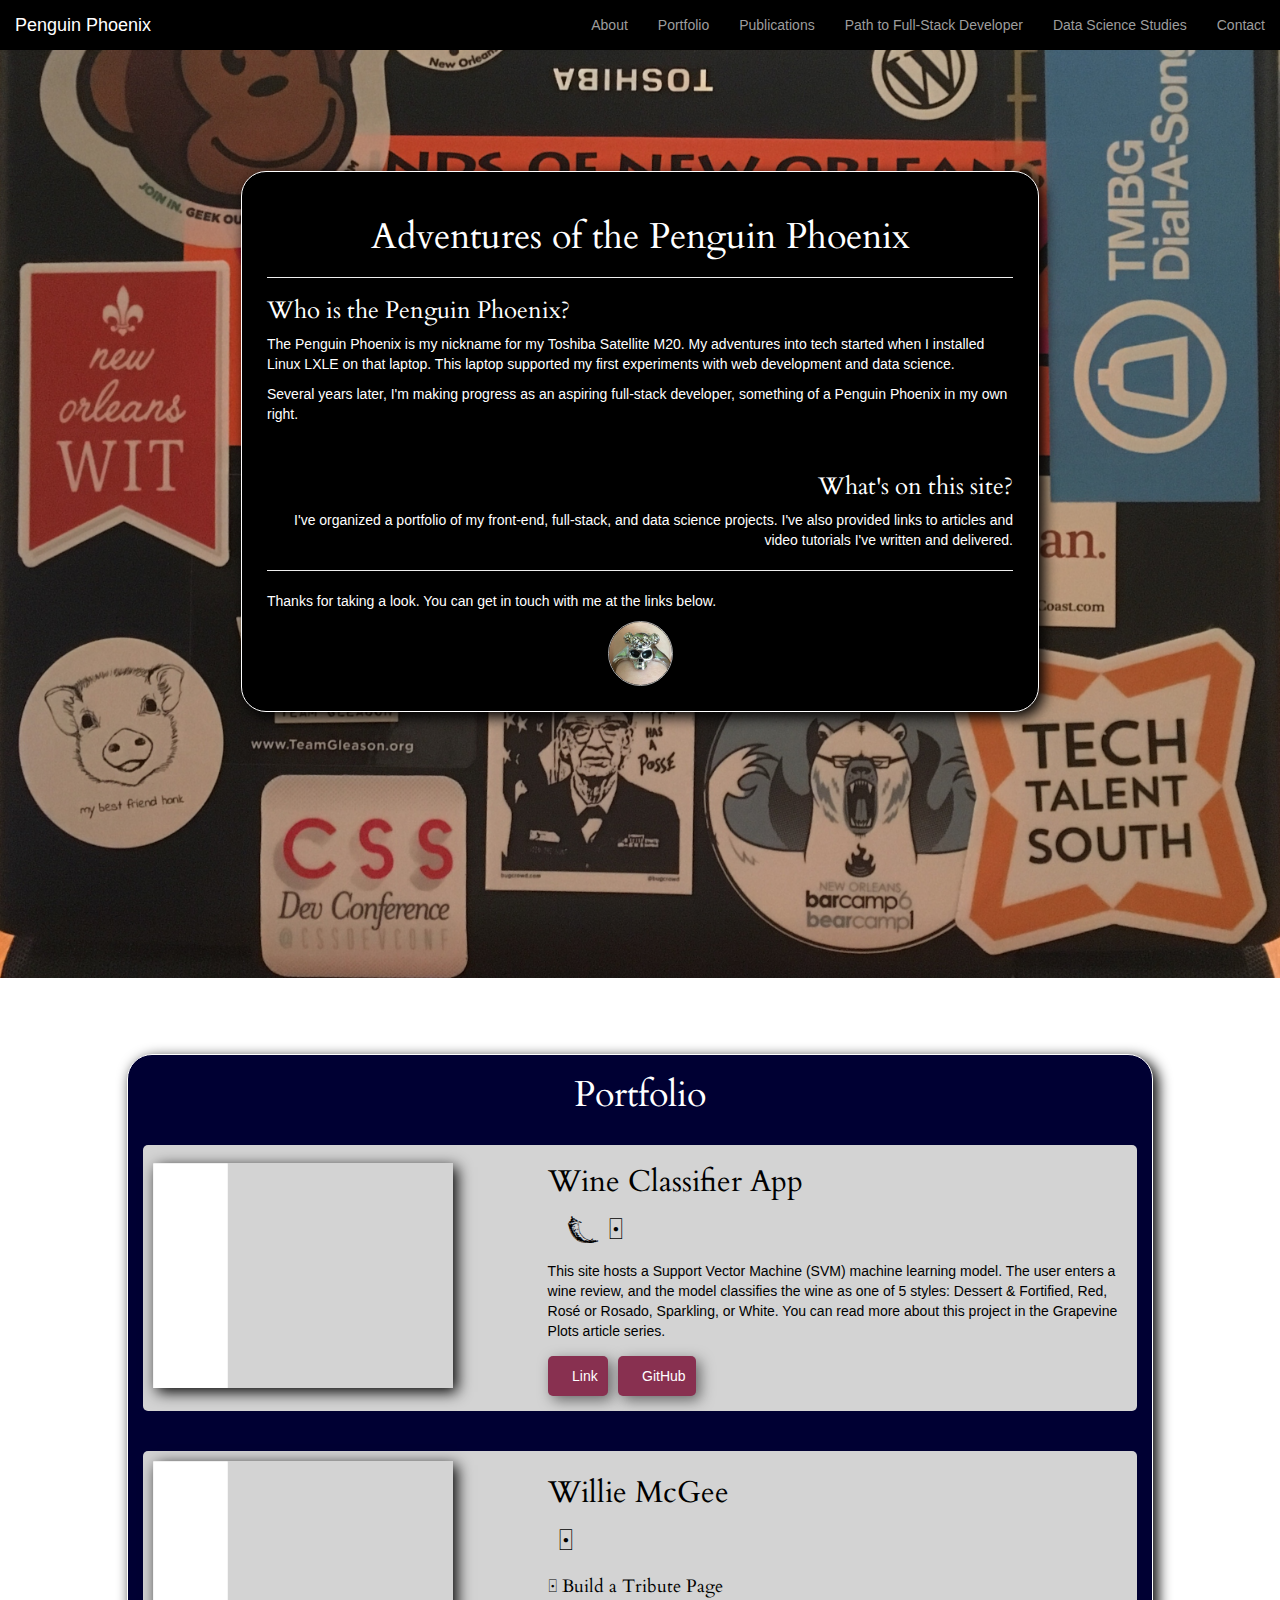
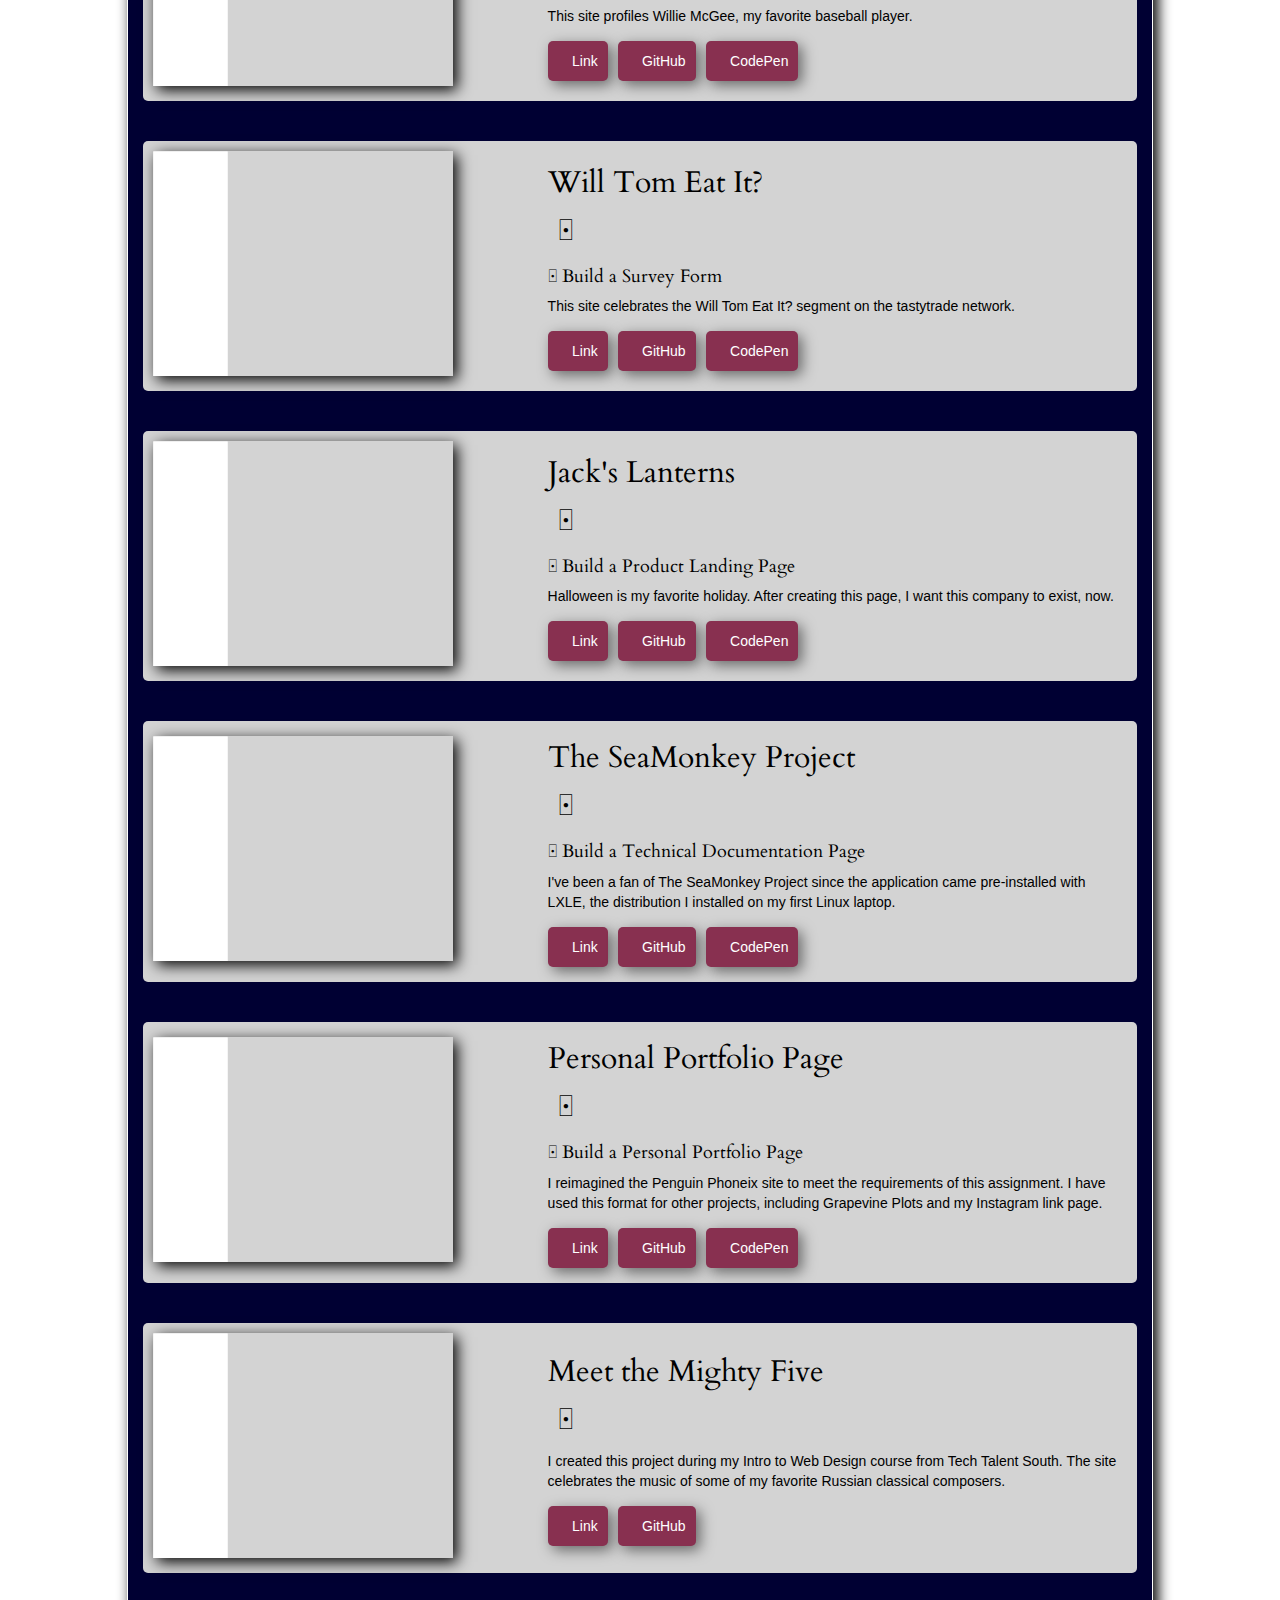
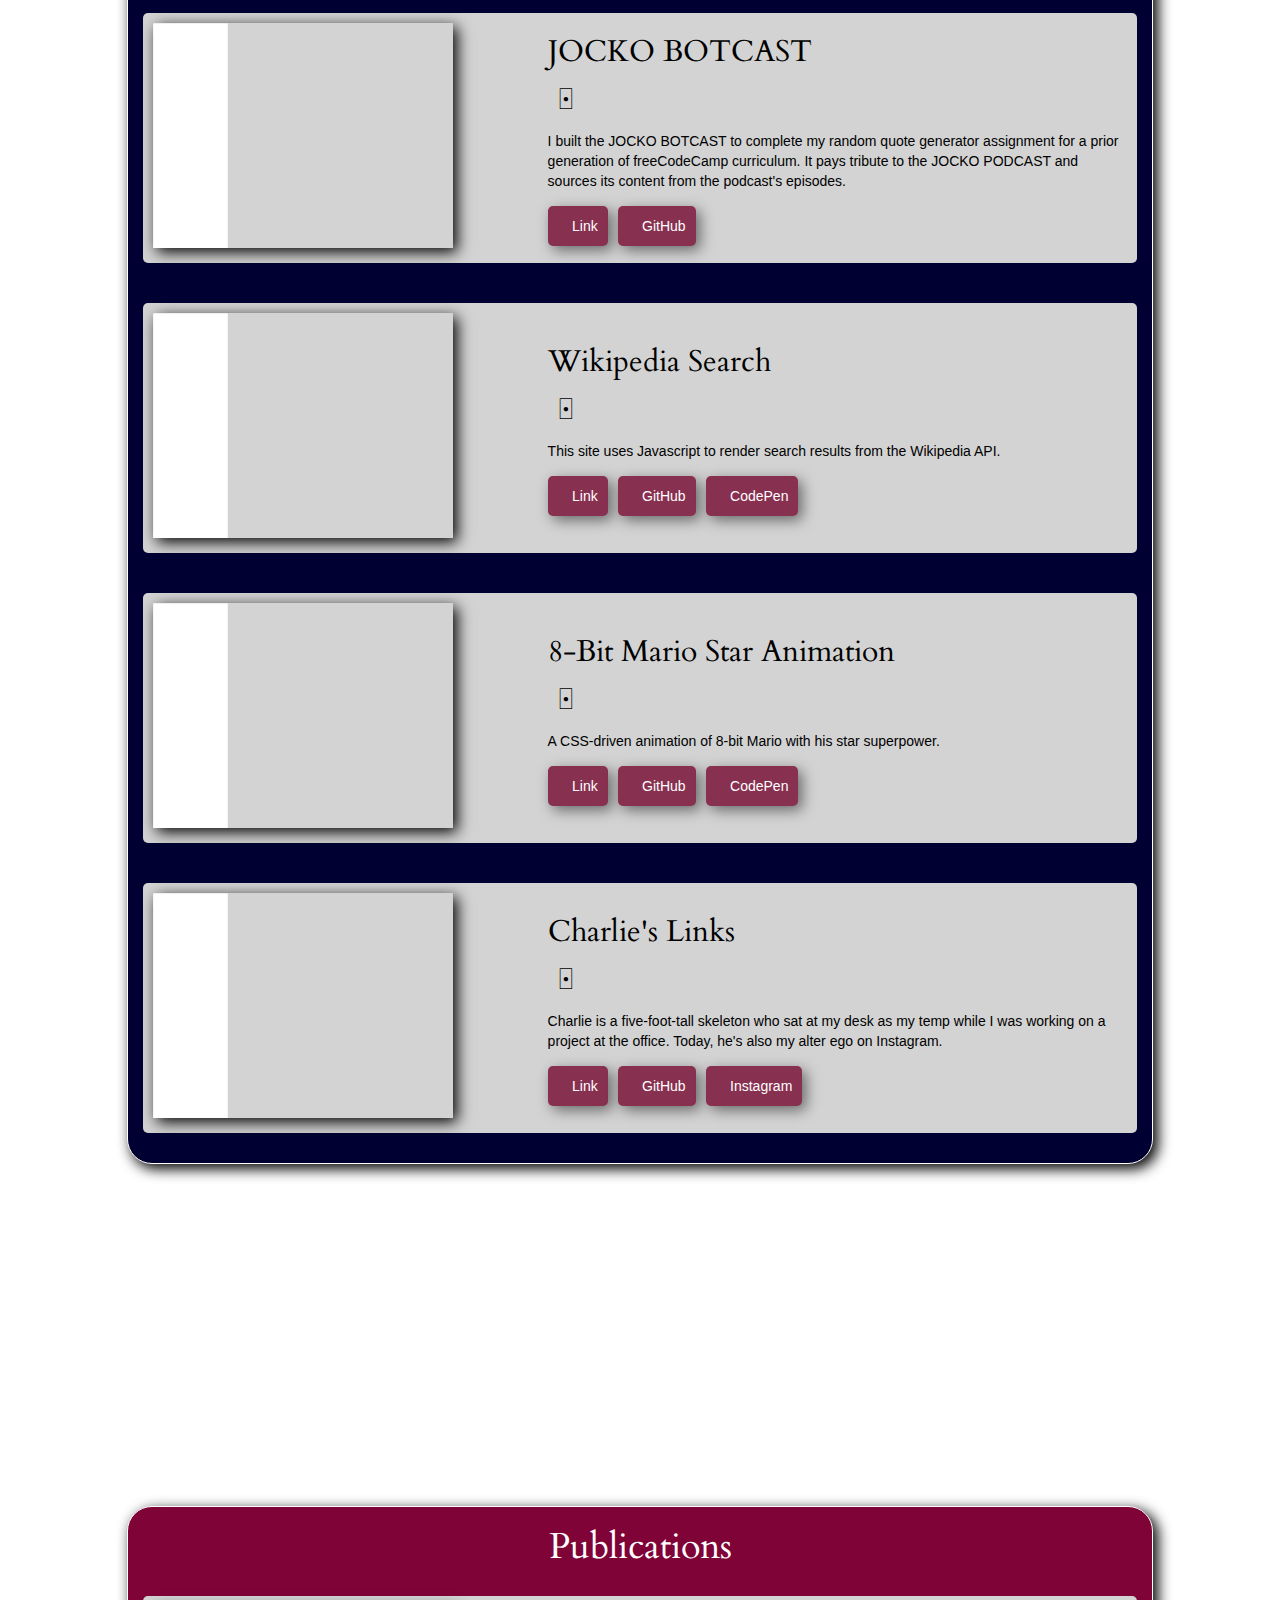
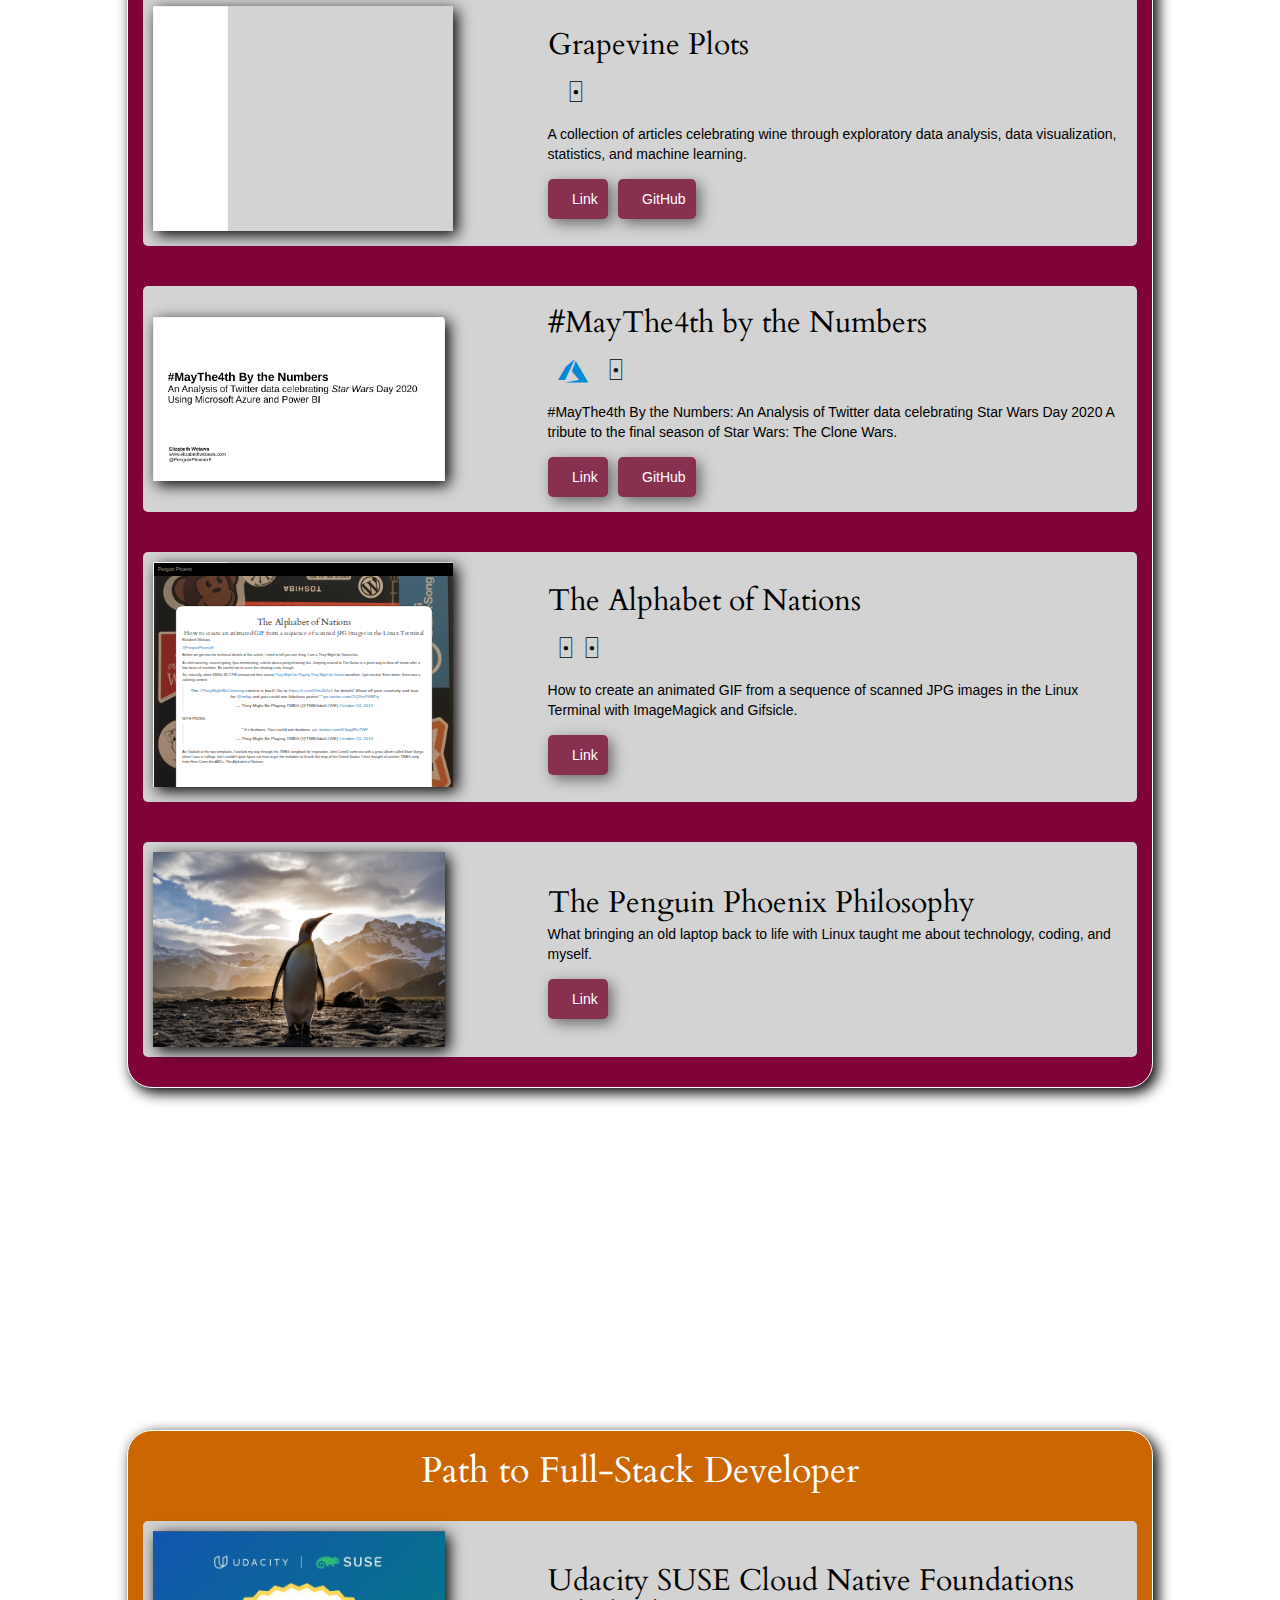
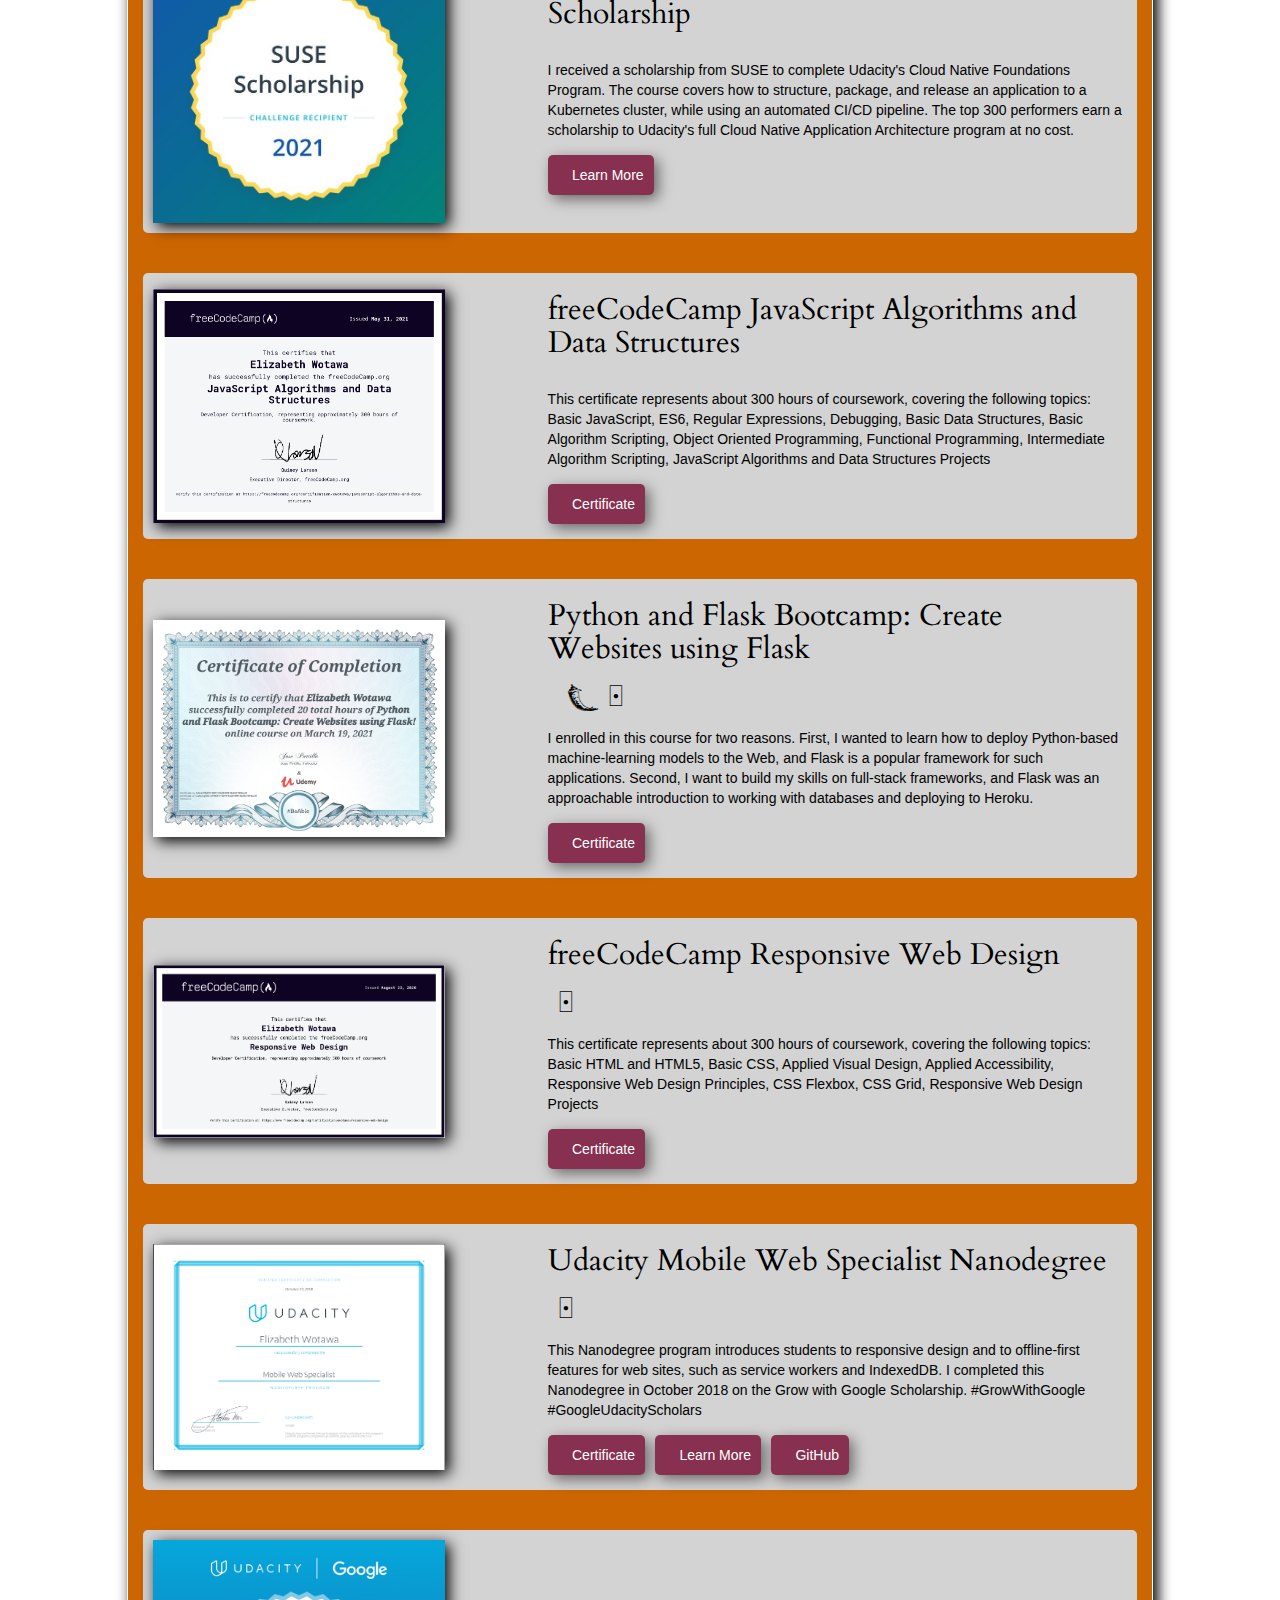
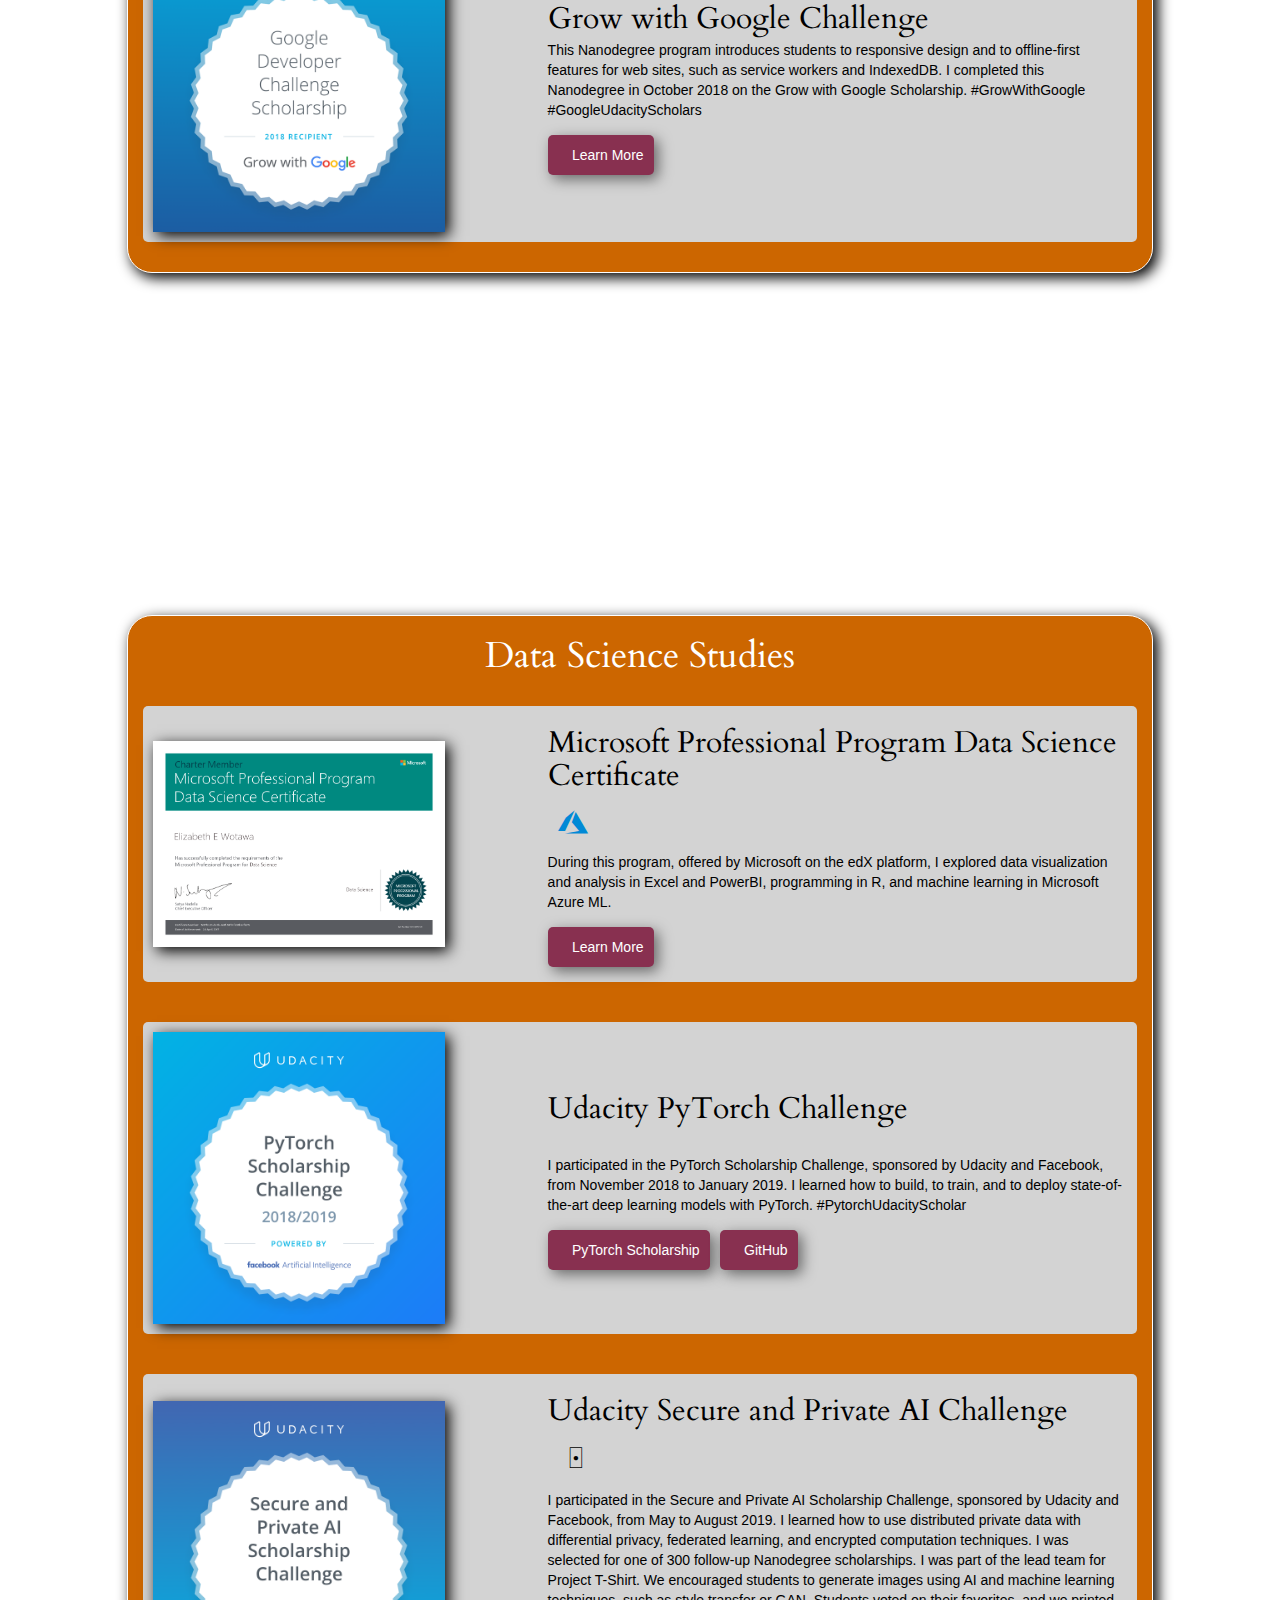
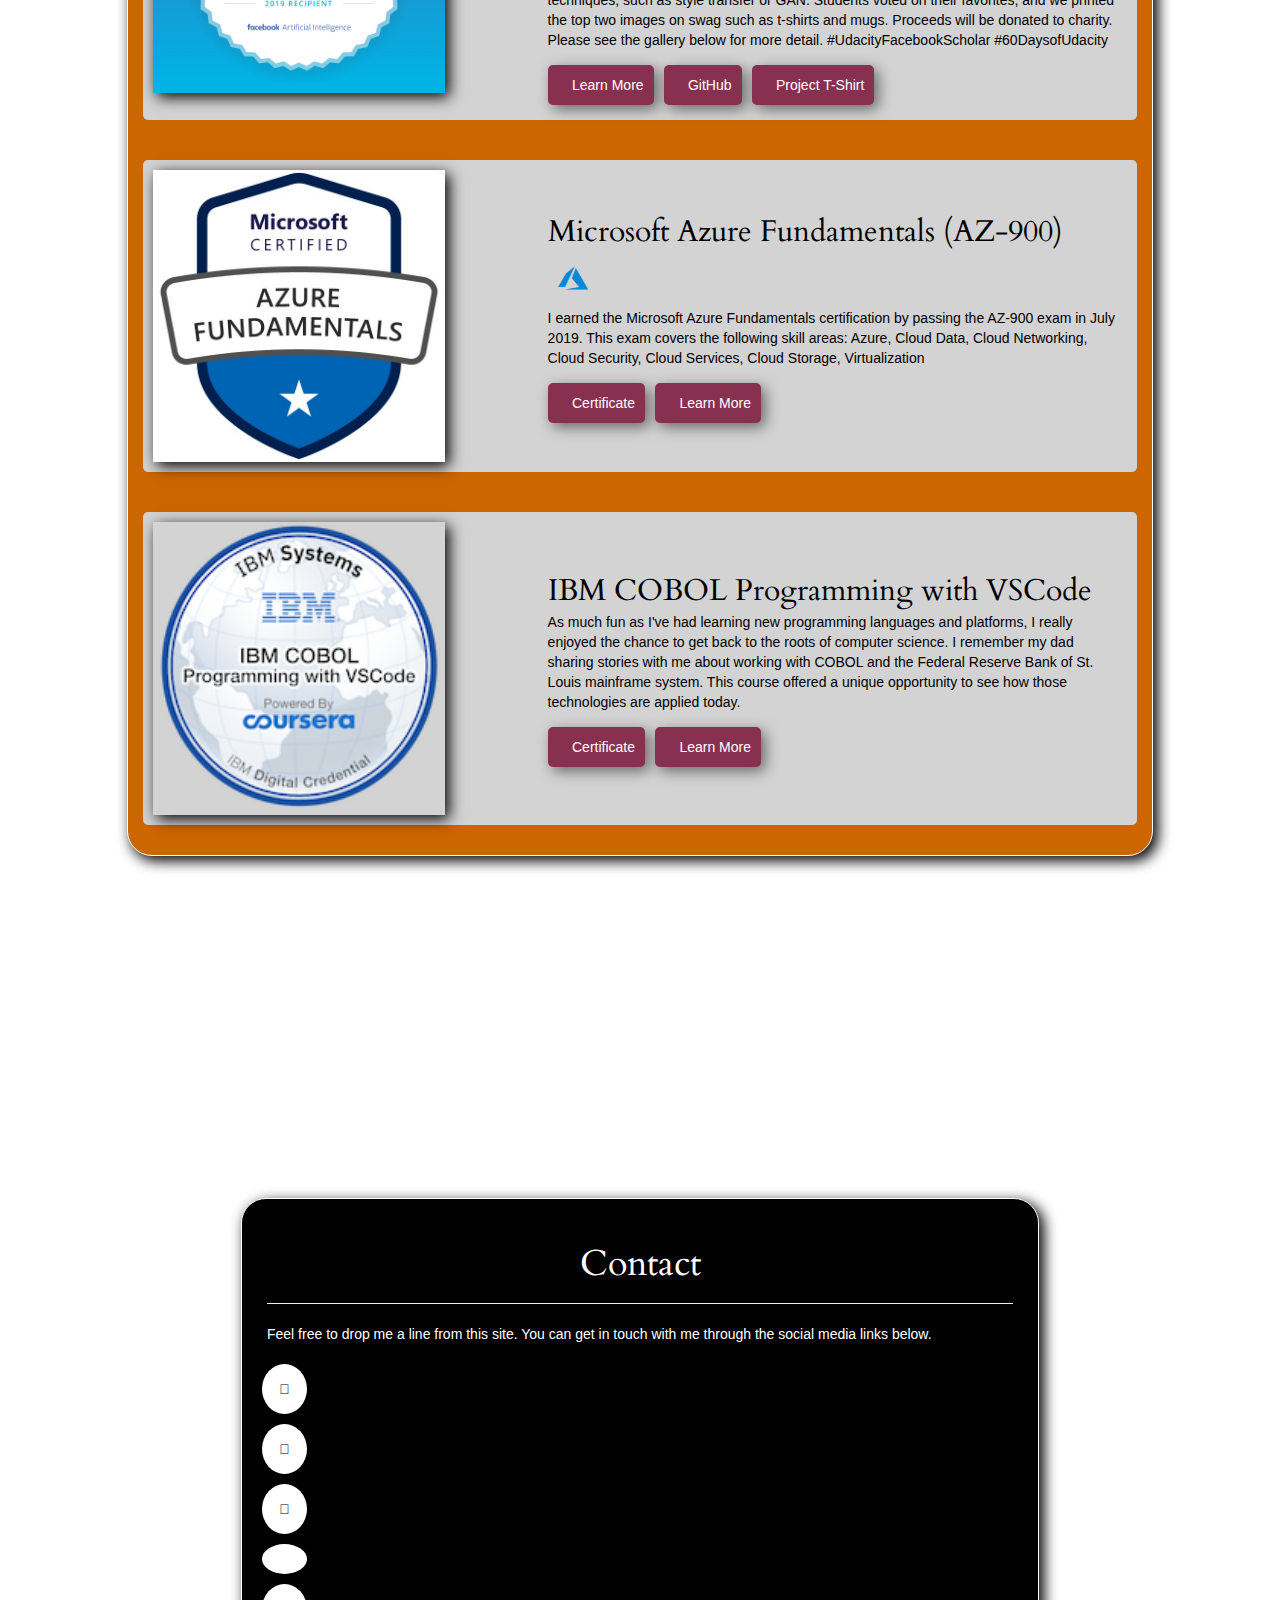
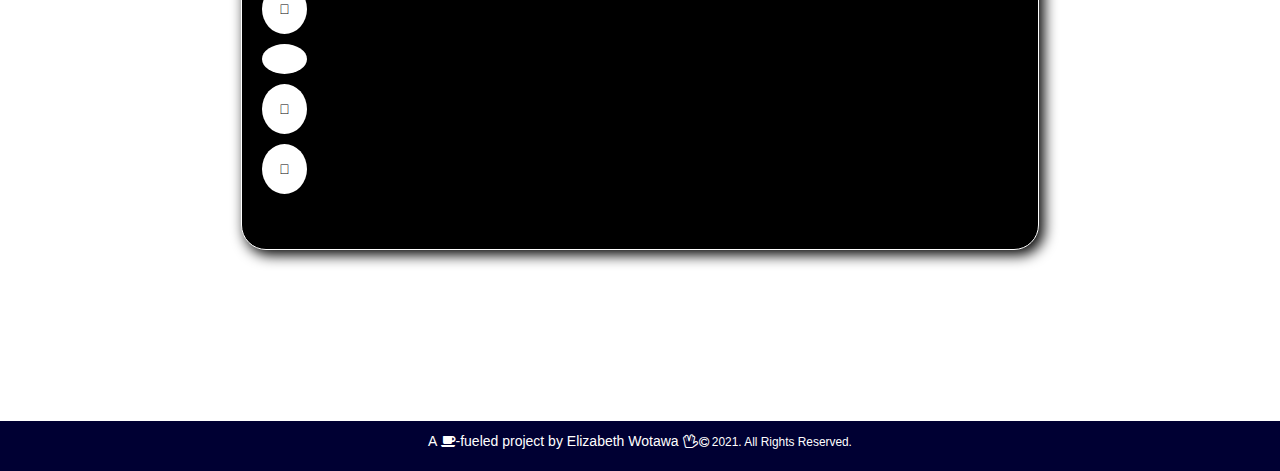
<file: index.html>
<!DOCTYPE html>
<html lang="en">

  <head>
    <title>Penguin Phoenix</title>
    <meta charset="utf-8">
    <meta name="viewport" content="width=device-width, initial-scale=1">
    <meta name="description" content="Elizabeth Wotawa's portfolio page">
    <meta name="keywords" content="Wotawa, Elizabeth Wotawa, Penguin Phoenix, PenguinPhoenix, PytorchUdacityScholar, GrowWithGoogle, GoogleUdacityScholars, UdacityFacebookScholar, 60DaysofUdacity, grapevineplots, fullstack, fullstackdeveloper, datascience, visualization, analytics, developer">
    <meta name="author" content="Elizabeth Wotawa">
    <link rel="stylesheet" href="https://maxcdn.bootstrapcdn.com/bootstrap/3.3.7/css/bootstrap.min.css">
    <script src="https://ajax.googleapis.com/ajax/libs/jquery/3.2.1/jquery.min.js"></script>
    <script src="https://maxcdn.bootstrapcdn.com/bootstrap/3.3.7/js/bootstrap.min.js"></script>

    <!--font awesome icon library-->
    <link rel="stylesheet" href="https://cdnjs.cloudflare.com/ajax/libs/font-awesome/4.7.0/css/font-awesome.min.css">
    <!--<link rel="stylesheet" href="https://use.fontawesome.com/releases/v5.5.0/css/all.css" integrity="sha384-B4dIYHKNBt8Bc12p+WXckhzcICo0wtJAoU8YZTY5qE0Id1GSseTk6S+L3BlXeVIU" crossorigin="anonymous">-->
    <link rel="stylesheet" href="https://use.fontawesome.com/releases/v5.8.1/css/all.css" integrity="sha384-50oBUHEmvpQ+1lW4y57PTFmhCaXp0ML5d60M1M7uH2+nqUivzIebhndOJK28anvf" crossorigin="anonymous">

    <!--Google Font-->
    <link href="https://fonts.googleapis.com/css?family=Cardo" rel="stylesheet">

    <!--Individual Stylesheet-->
    <link rel="stylesheet" href="assets/stylesheets/main.css">
    <link rel="stylesheet" href="assets/stylesheets/fonts.css">

    <!-- Service Worker Manifest -->
    <link rel="manifest" href="manifest.json">

    <!-- Global site tag (gtag.js) - Google Analytics -->
    <script async src="https://www.googletagmanager.com/gtag/js?id=G-TCMW6Y4EV0"></script>
    <script>
      window.dataLayer = window.dataLayer || [];
      function gtag(){dataLayer.push(arguments);}
      gtag('js', new Date());

      gtag('config', 'G-TCMW6Y4EV0');
    </script>

    <!-- JSON files -->
    <script type="text/javascript" charset="utf-8" src="assets/data/portfolio.json"></script>

  </head>

  <body id="body">

    <div class="background-image">

      <!-- Navigation Bar -->
      <nav class="navbar navbar-default navbar-fixed-top navbar-inverse" id="main-nav">
        <div class="container-fluid">
          <!-- Brand and toggle get grouped for better mobile display -->
          <div class="navbar-header">
            <button type="button" class="navbar-toggle collapsed" data-toggle="collapse" data-target="#bs-example-navbar-collapse-1" aria-expanded="false">
              <span class="sr-only">Toggle navigation</span>
              <span class="icon-bar"></span>
              <span class="icon-bar"></span>
              <span class="icon-bar"></span>
            </button>
            <a class="navbar-brand" href="#">Penguin Phoenix</a>
          </div>

          <!-- Collect the nav links, forms, and other content for toggling -->
          <div class="collapse navbar-collapse" id="bs-example-navbar-collapse-1">
            <ul class="nav navbar-nav navbar-right">
              <li><a href="#about">About</a></li>
              <li><a href="#portfolio">Portfolio</a></li>
              <li><a href="#publications">Publications</a></li>
              <li><a href="#fullstack">Path to Full-Stack Developer</a></li>
              <li><a href="#datascience">Data Science Studies</a></li>
              <li><a href="#contact">Contact</a></li>
            </ul>
          </div><!-- /.navbar-collapse -->
        </div><!-- /.container-fluid -->
      </nav>

      <!-- Flex container for portfolio sections -->
      <section class="container">
        <!-- Intro Box -->
        <article class="intro-box center" id="about">
          <h1 class="text-center">Adventures of the Penguin Phoenix</h1>
          <hr>
          <div>
            <h3>Who is the Penguin Phoenix?</h3>
            <p>The Penguin Phoenix is my nickname for my Toshiba Satellite M20. My adventures into tech started when I installed Linux LXLE on that laptop. This laptop supported my first experiments with web development and data science.</p>
            <p>Several years later, I'm making progress as an aspiring full-stack developer, something of a Penguin Phoenix in my own right.</p>
          </div>
          <br>
          <div>
            <h3 class="text-right">What's on this site?</h3>
            <p class="text-right">I've organized a portfolio of my front-end, full-stack, and data science projects. I've also provided links to articles and video tutorials I've written and delivered.</p>
          </div>
          <hr>
          <div>
            <h3 class="text-right"></h3>
            <p>Thanks for taking a look. You can get in touch with me at the links below.</p>
            <img src="assets/images/skull.jpg" class="circle-image">
          </div>
        </article>

        <!-- portfolio -->
        <article id="portfolio" class="container dark-row">
          <h1 class="text-center full-width">Portfolio</h1>
          <ul id="portfolio-list" class="portfolio-list">
          </ul>
        </article>

        <!--published content-->
        <article id="publications" class="container dark-rose-row">
          <h1 class="text-center full-width">Publications</h1>
          <ul id="pubs-list" class="portfolio-list">
          </ul>
        </article>

        <!-- Full-Stack Developer Credentials -->
        <article id="fullstack" class="container dark-orange-row">
          <h1 class="text-center full-width">Path to Full-Stack Developer</h1>
          <ul id="fullstack-list" class="portfolio-list">
          </ul>
        </article>

        <!-- Data Science Credentials -->
        <article id="datascience" class="container dark-orange-row">
          <h1 class="text-center full-width">Data Science Studies</h1>
          <ul id="datascience-list" class="portfolio-list">
          </ul>
        </article>

        <article class="intro-box center" id="contact">
          <h1 class="text-center">Contact</h1>
          <hr>
          <p>Feel free to drop me a line from this site. You can get in touch with me through the social media links below.</p>
          <div class="row text-center">
            <p onclick=window.open('https://www.freecodecamp.org/ewotawa') class="fab fa-free-code-camp fa-contact" role="button"></p>
            <p onclick=window.open('https://codepen.io/ewotawa/') class="fab fa-codepen fa-contact" role="button"></p>
            <p onclick=window.open('https://github.com/ewotawa') class="fab fa-github fa-contact" role="button"></p>
            <p onclick=window.open('https://www.linkedin.com/in/elizabethwotawa/') class="fab fa-linkedin-in fa-contact" role="button"></p>
            <p onclick=window.open('https://mobile.twitter.com/PenguinPhoenixE') class="fab fa-twitter fa-contact" role="button"></p>
            <p onclick=window.open('https://medium.com/@ewotawa') class="fab fa-medium-m fa-contact" role="button"></p>
            <!-- <p onclick=window.open('https://www.kaggle.com/ewotawa') class="fab fa-kaggle fa-contact" role="button"></p> -->
            <p onclick=window.open('https://www.youtube.com/channel/UCvjRTRpbT3PZ0jwKd8aOiEg') class="fab fa-youtube fa-contact" role="button"></p>
            <!-- <p onclick=window.open('https://trailblazer.me/id/ewotawa') class="fab fa-salesforce fa-contact" role="button"></p> -->
            <p onclick=window.open('https://www.instagram.com/charlie_skeleton/') class="fab fa-instagram fa-contact" role="button"></p>
            <br>
          </div>
        </article>
      </section>

      <footer>
        <div class="dark-row-footer">
          <div class="container">
            <p>A <span class="fa fa-coffee"></span>-fueled project by Elizabeth Wotawa <span class="fa fa-hand-spock-o"></span></p>
            <br>
            <p><small><i class="fa fa-copyright" aria-hidden="true"></i> 2021. All Rights Reserved.</small></p>
          </div> <!--container-->
        </div> <!-- row -->
      </footer>

    <!-- JavaScript link -->
    <script type="application/javascript" charset="utf-8" src="assets/js/main.js"></script>

    </div>

  </body>

</html>
</file>
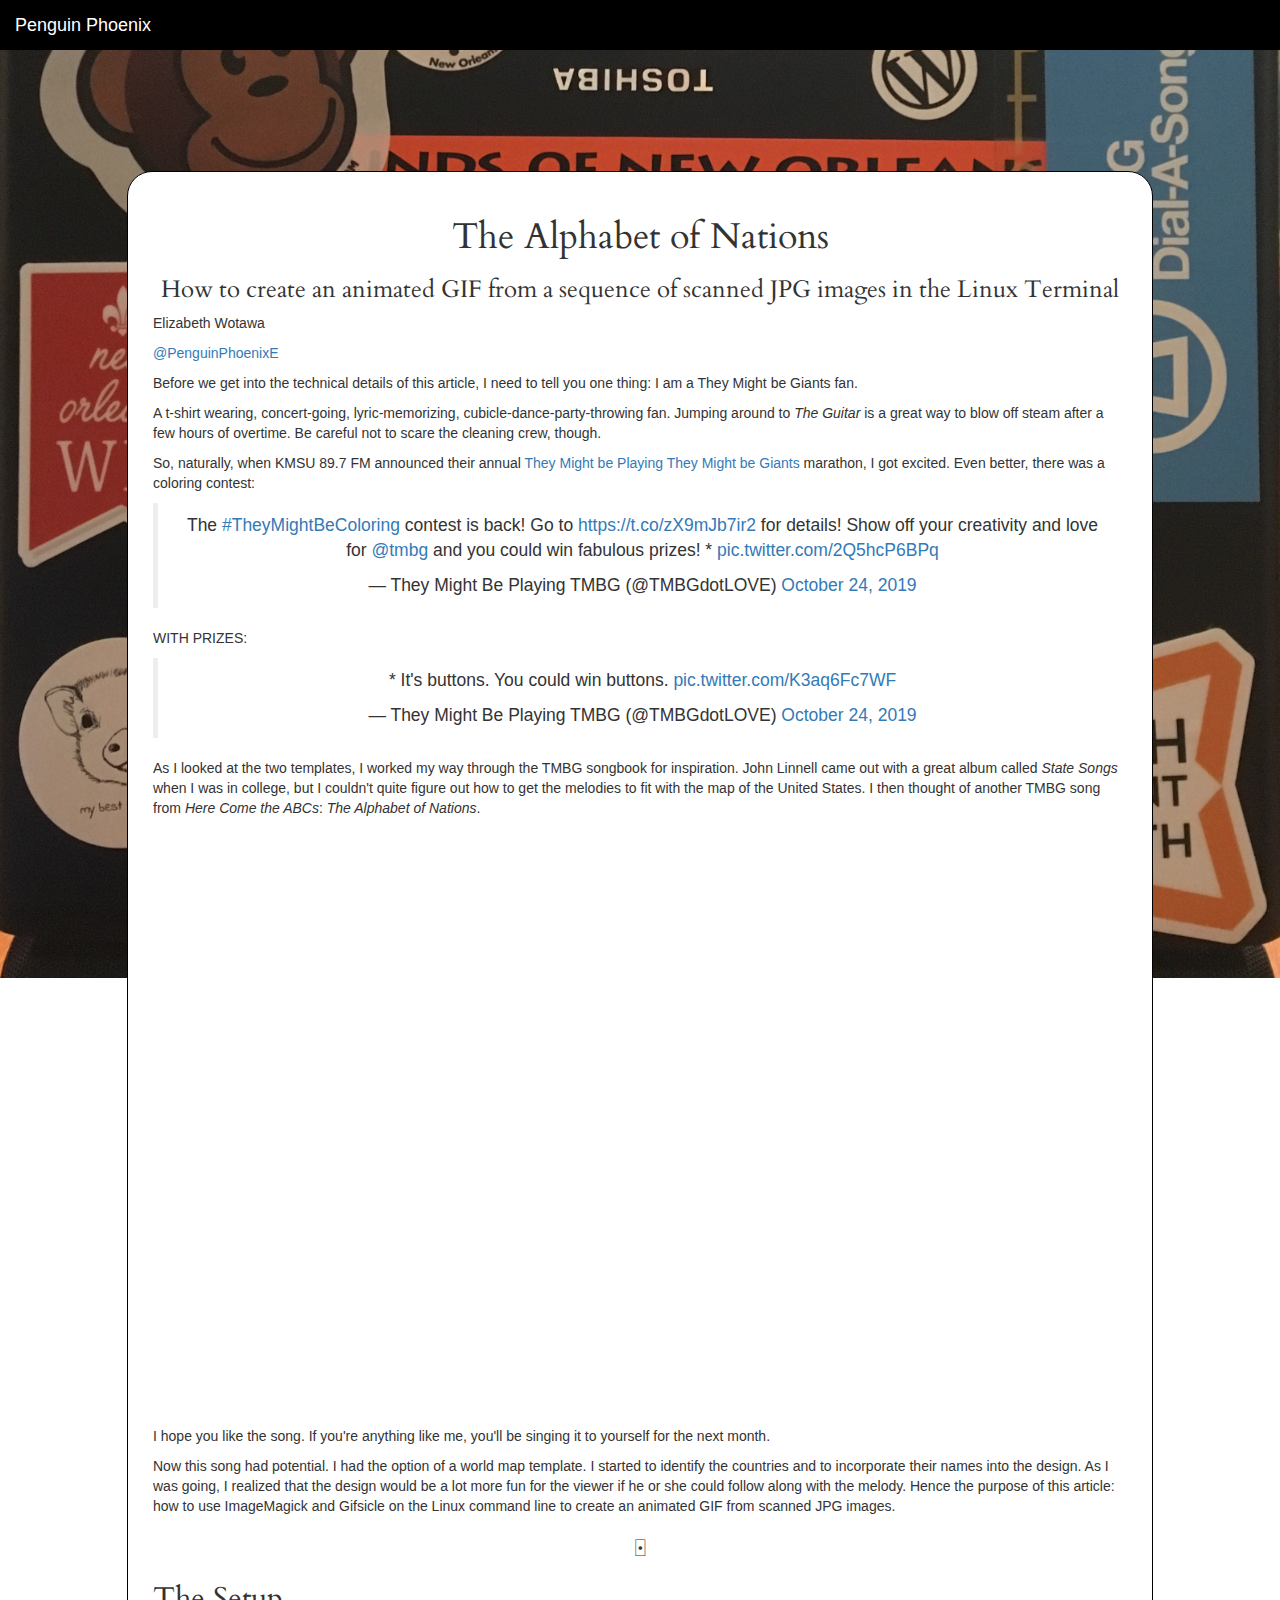
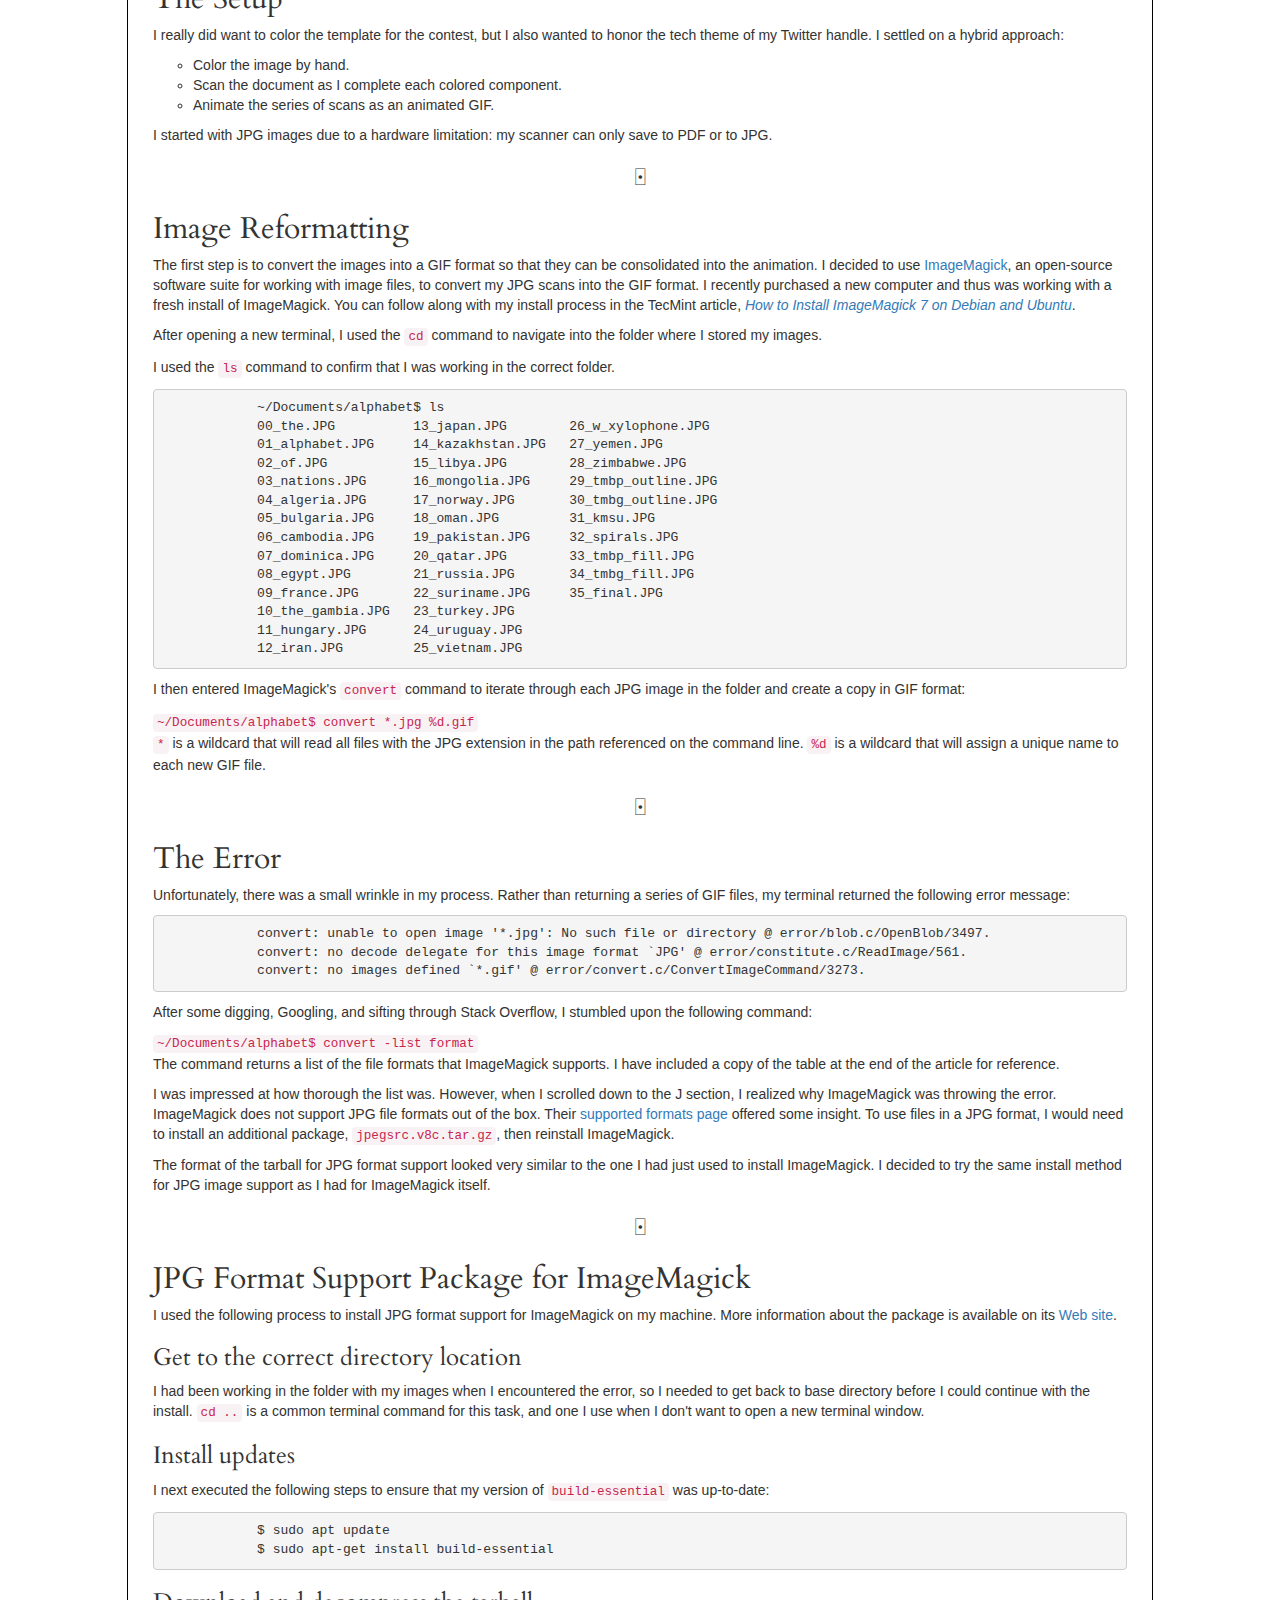
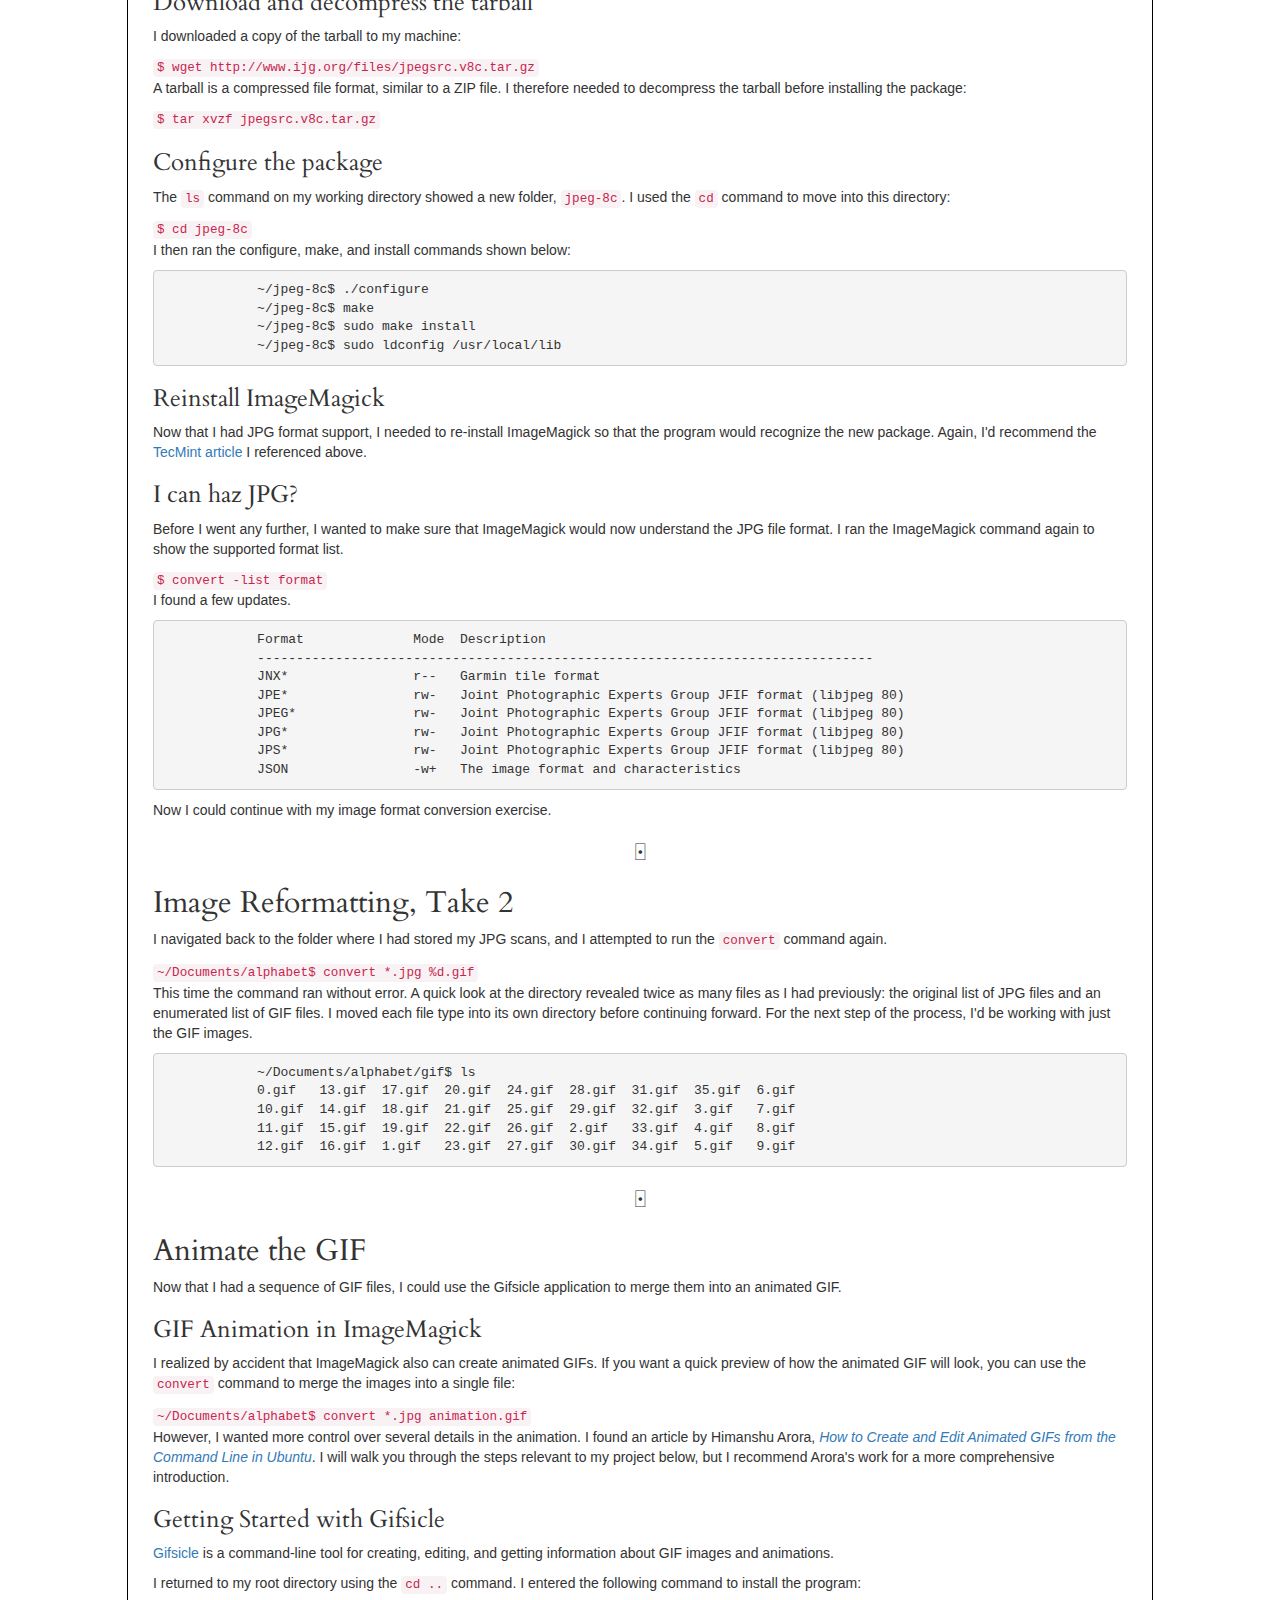
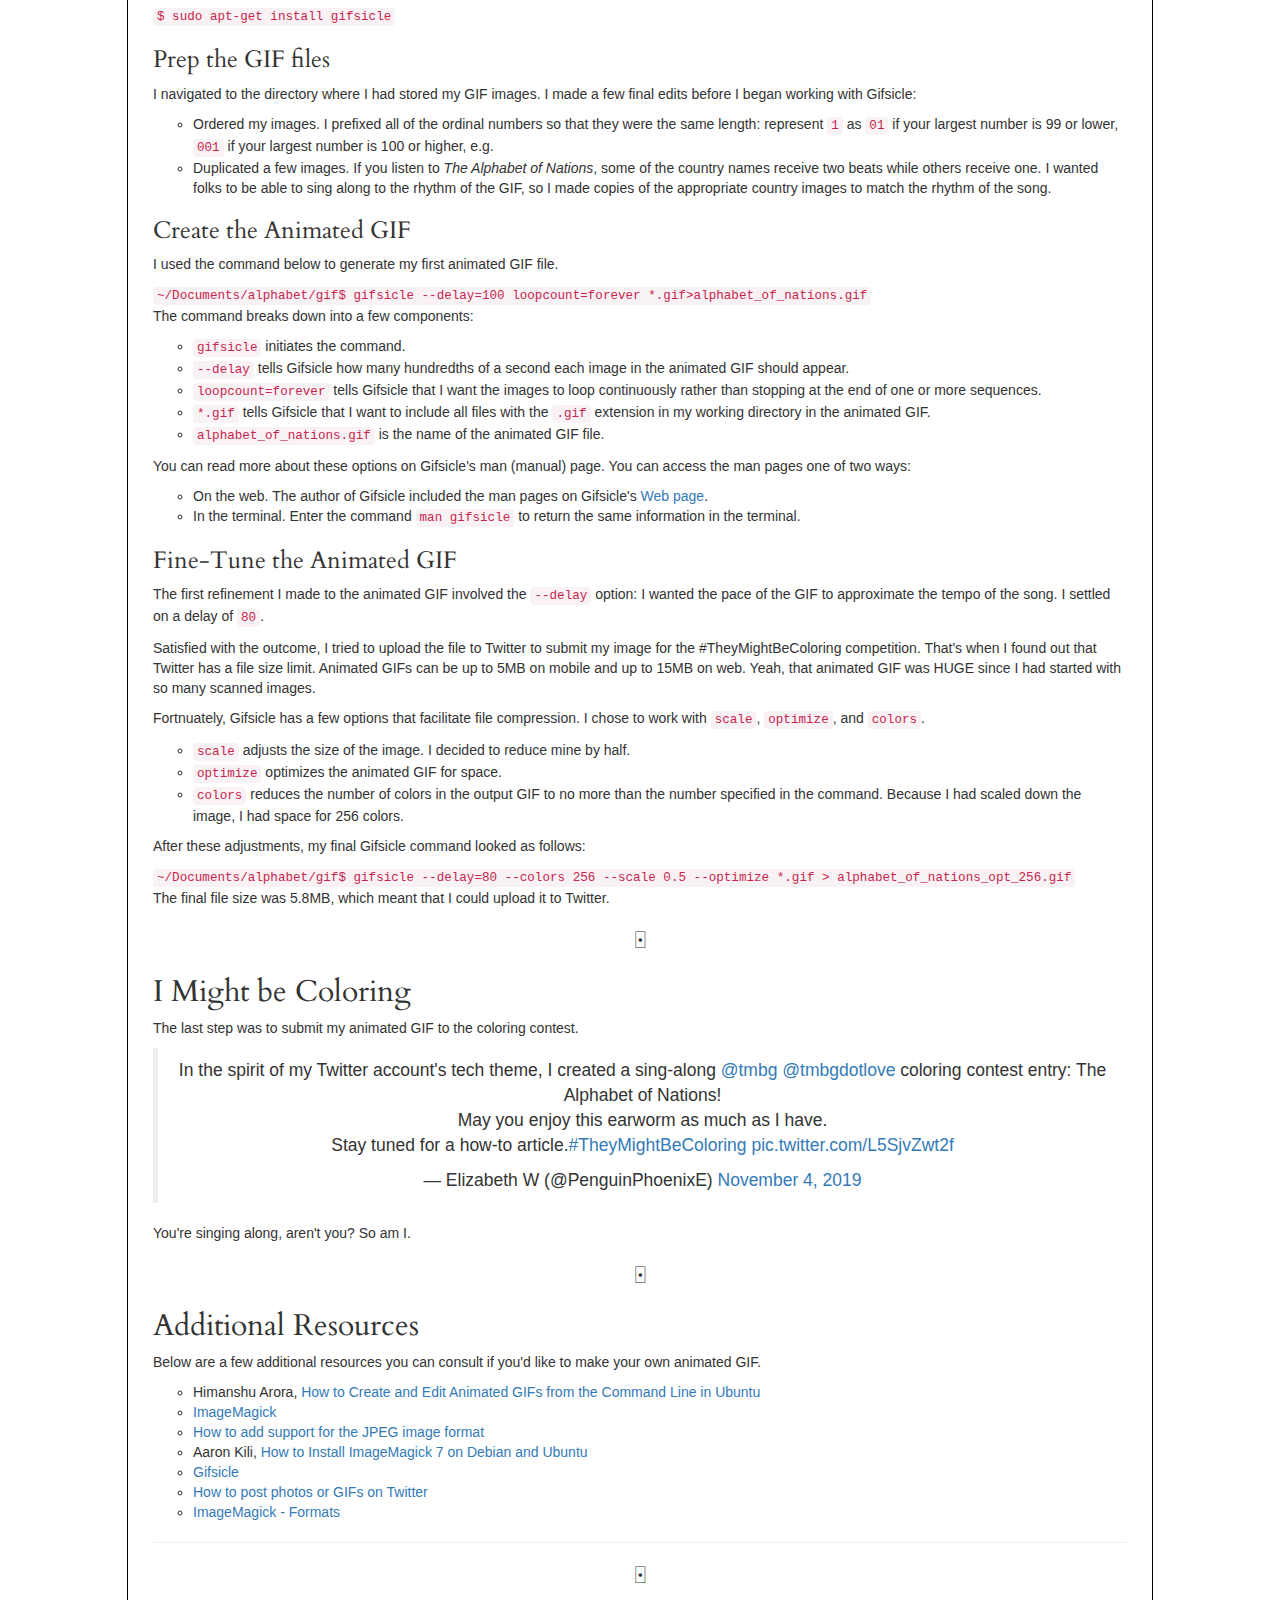
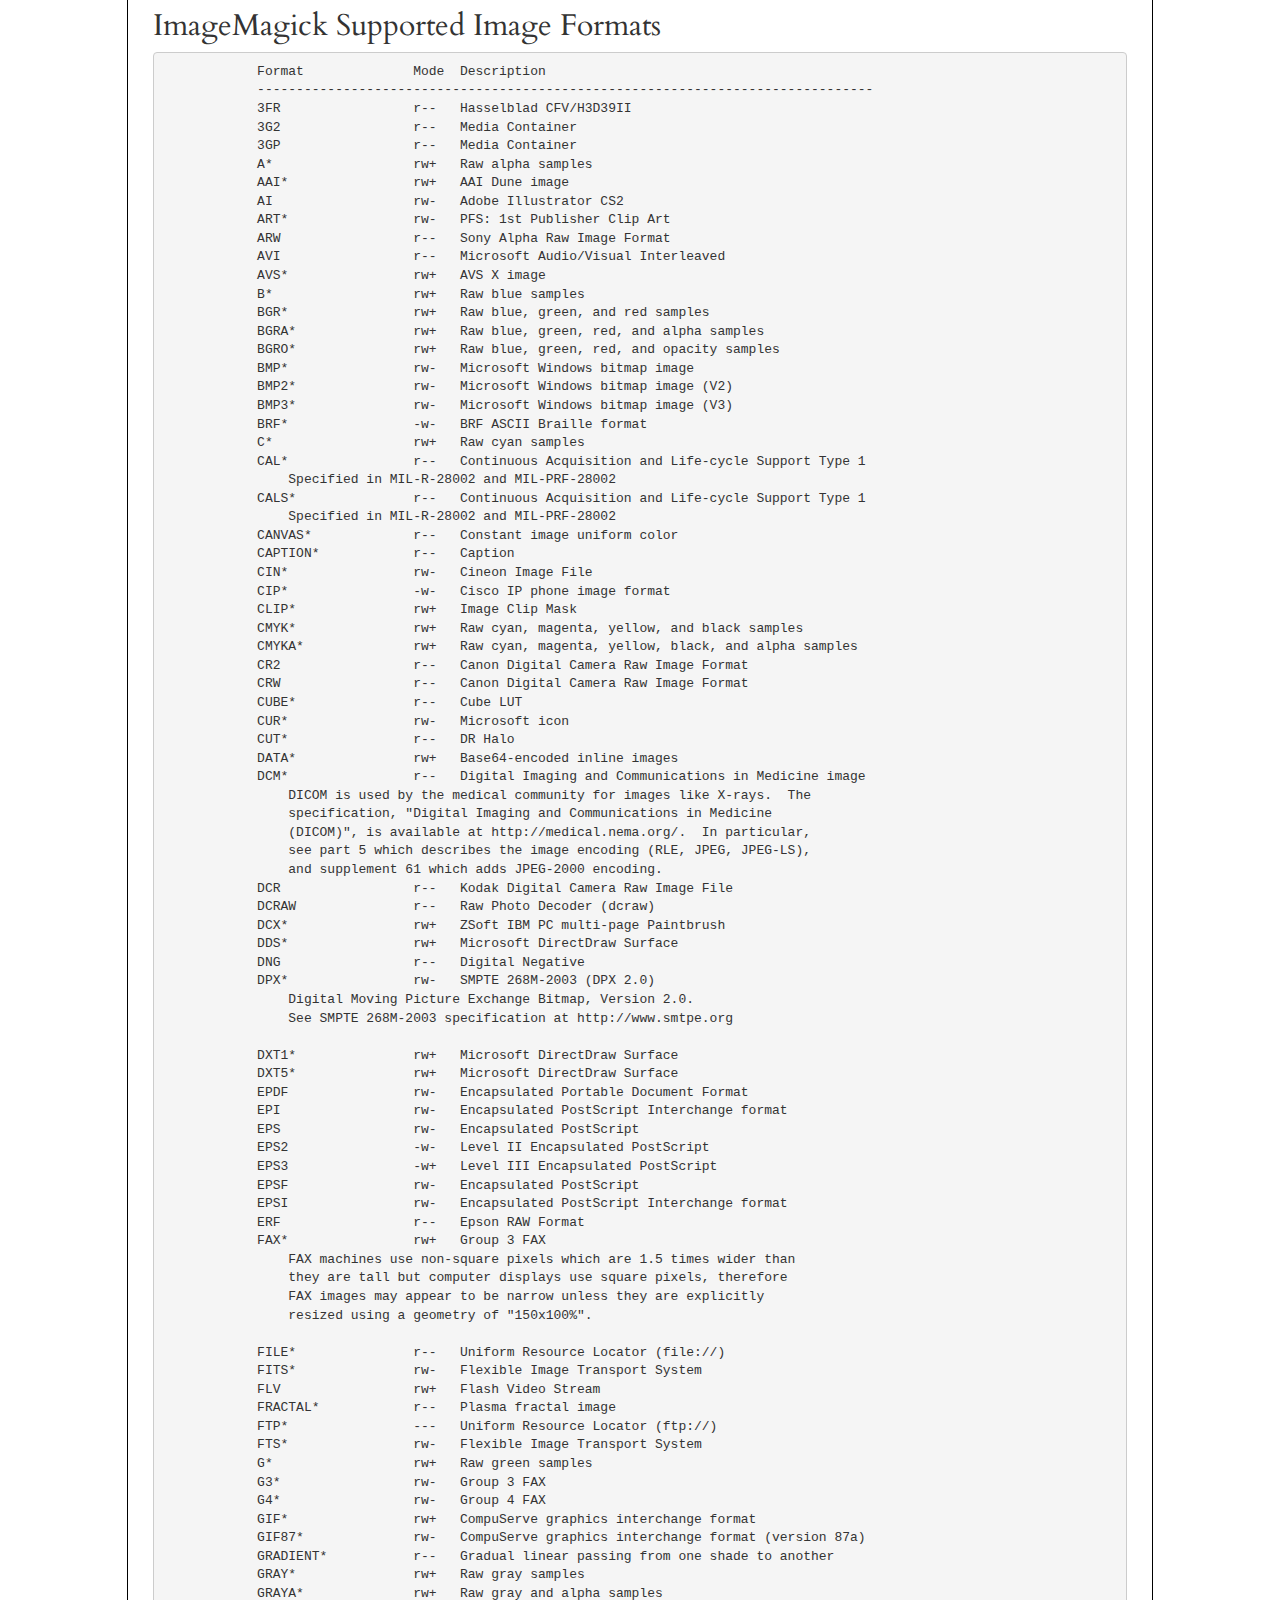
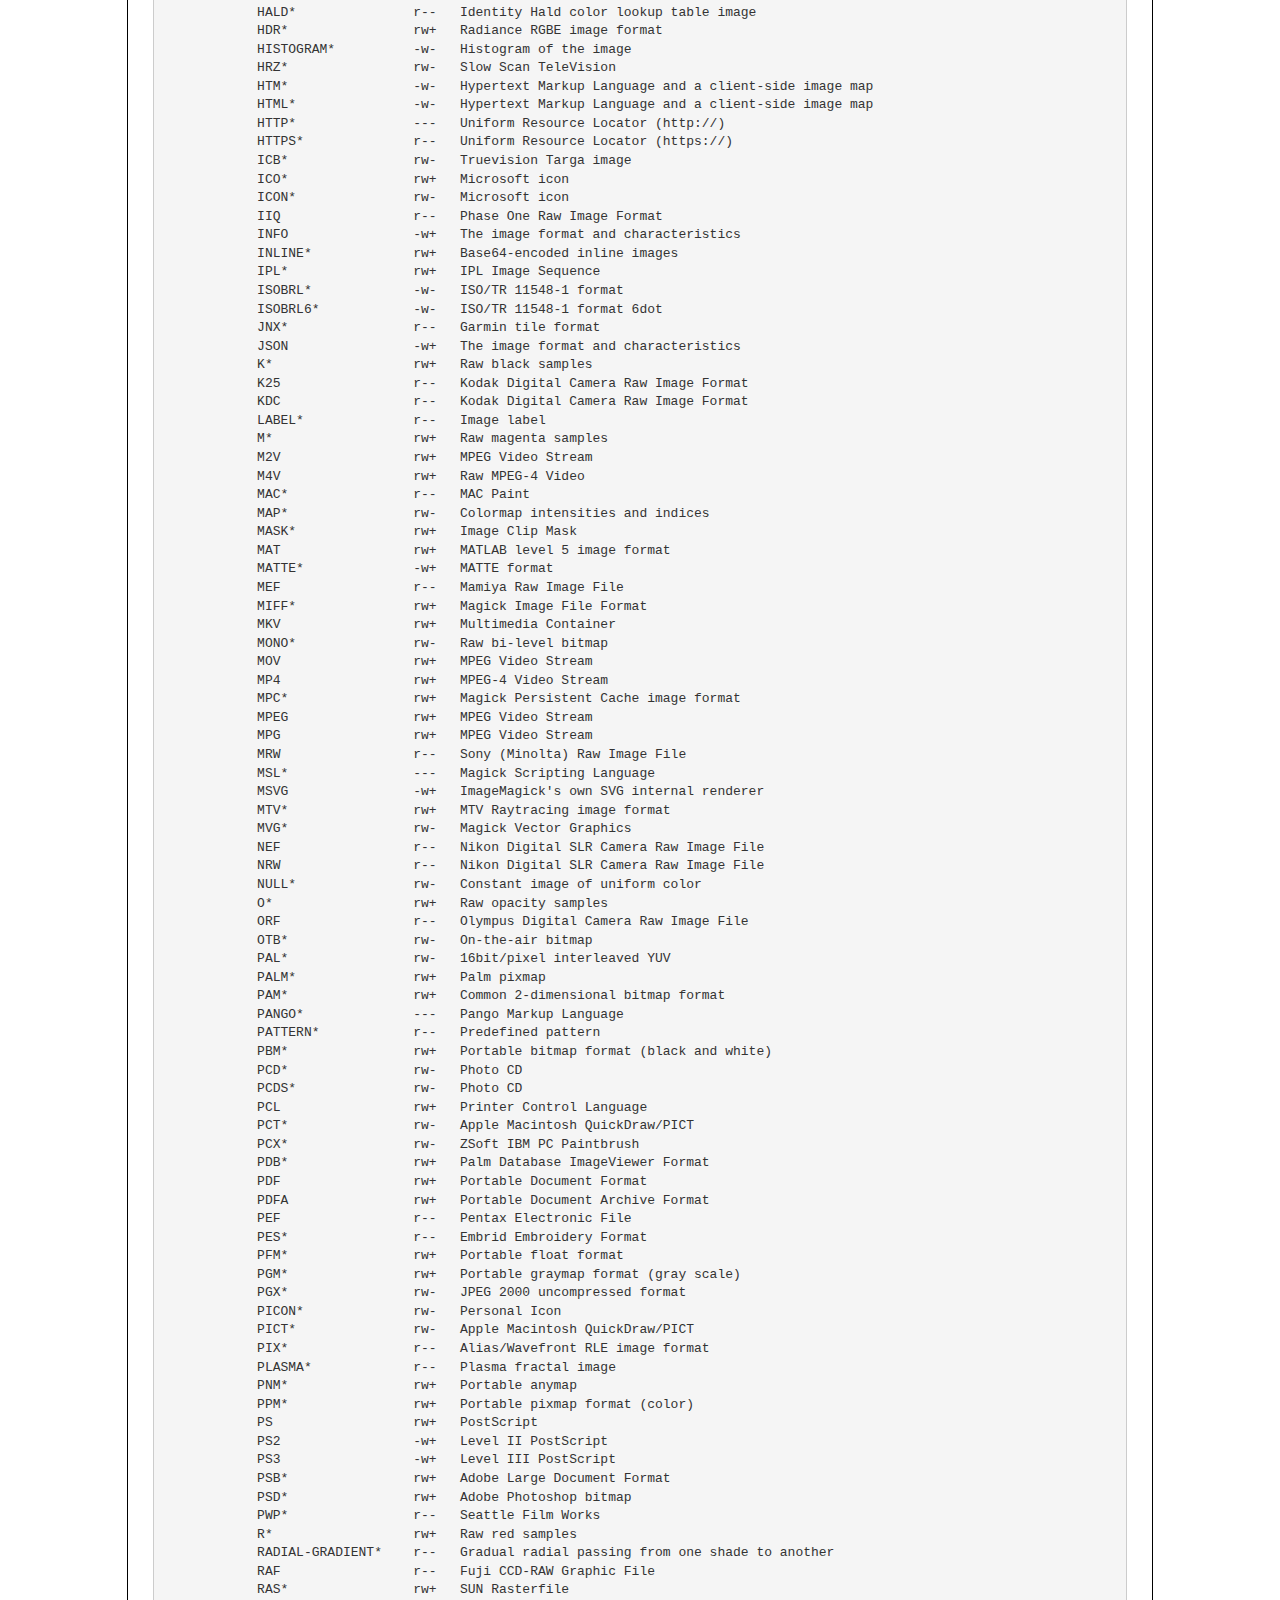
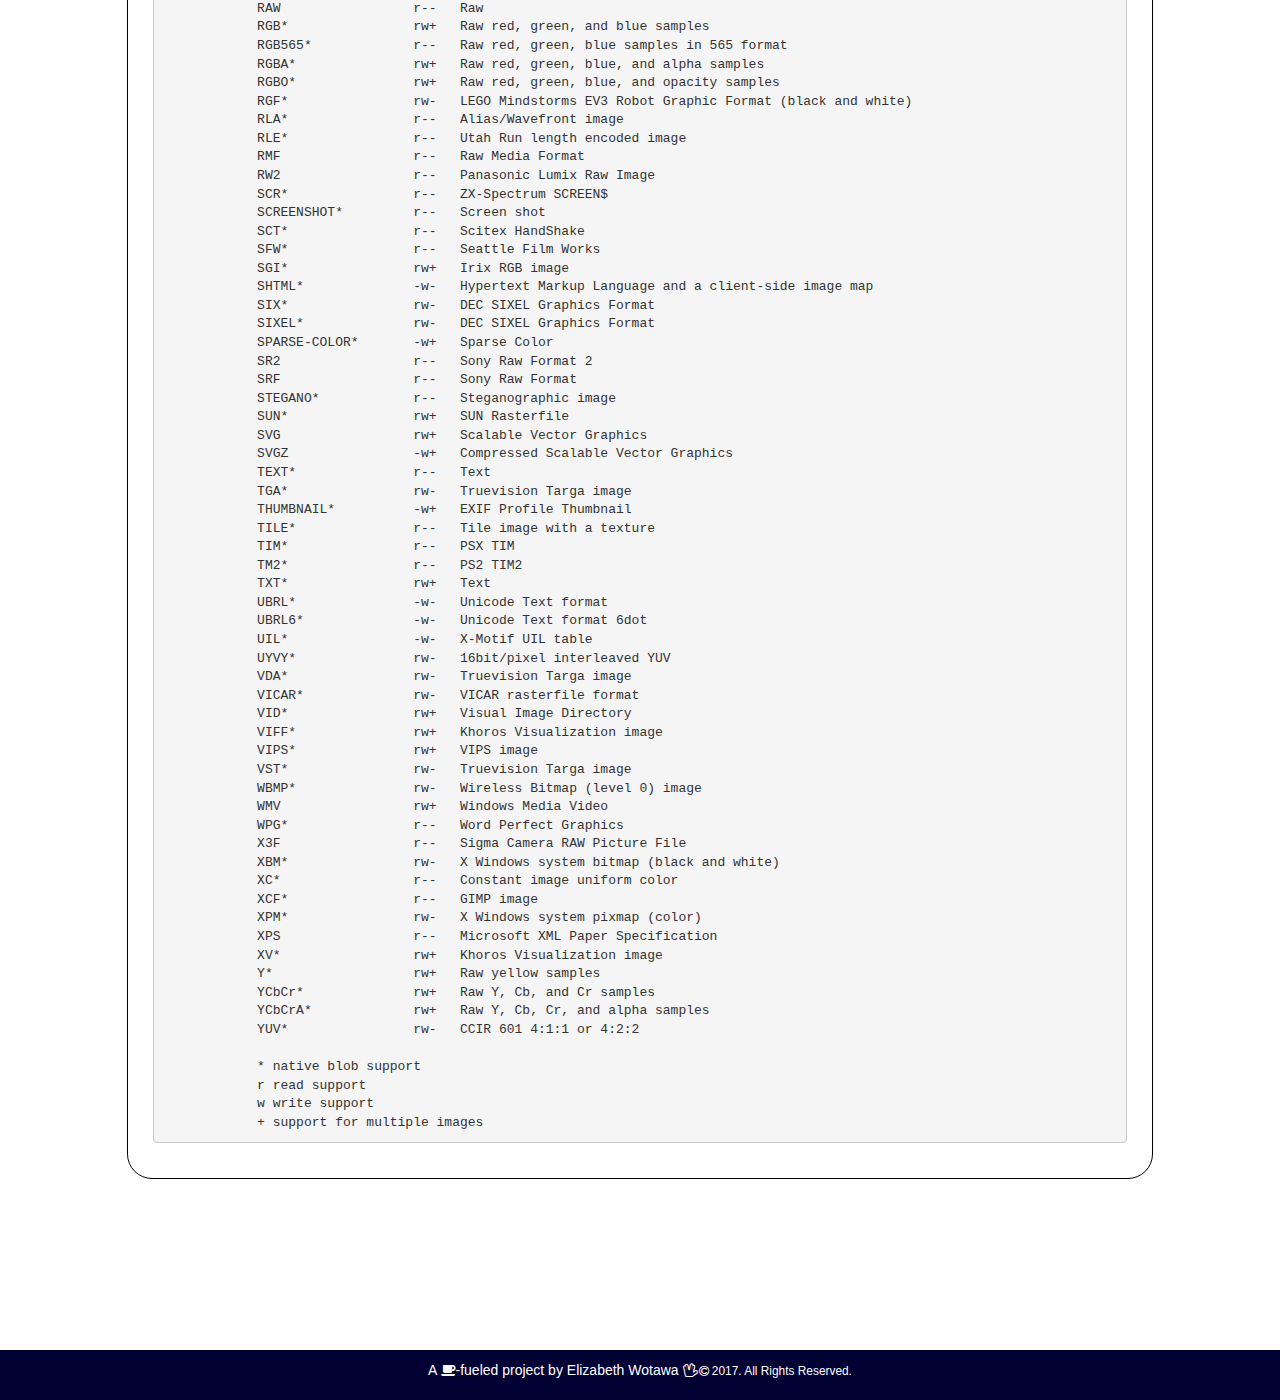
<file: article_alphabet.html>
<!DOCTYPE html>
<html lang="en">

  <head>
    <title>The Alphabet of Nations</title>
    <meta charset="utf-8">
    <meta name="viewport" content="width=device-width, initial-scale=1">
    <meta name="description" content="Elizabeth Wotawa's portfolio page">
    <meta name="keywords" content="Wotawa, Elizabeth Wotawa, They Might be Giants, TMBG, animated GIF, TheyMightBeColoring">
    <meta name="author" content="Elizabeth Wotawa">
    <link rel="stylesheet" href="https://maxcdn.bootstrapcdn.com/bootstrap/3.3.7/css/bootstrap.min.css">
    <script src="https://ajax.googleapis.com/ajax/libs/jquery/3.2.1/jquery.min.js"></script>
    <script src="https://maxcdn.bootstrapcdn.com/bootstrap/3.3.7/js/bootstrap.min.js"></script>

    <!--font awesome icon library-->
    <link rel="stylesheet" href="https://cdnjs.cloudflare.com/ajax/libs/font-awesome/4.7.0/css/font-awesome.min.css">
    <link rel="stylesheet" href="https://use.fontawesome.com/releases/v5.5.0/css/all.css" integrity="sha384-B4dIYHKNBt8Bc12p+WXckhzcICo0wtJAoU8YZTY5qE0Id1GSseTk6S+L3BlXeVIU" crossorigin="anonymous">

    <!--Google Font-->
    <link href="https://fonts.googleapis.com/css?family=Cardo" rel="stylesheet">

    <!--Individual Stylesheet-->
    <link rel="stylesheet" href="assets/stylesheets/main.css">

    <!-- Service Worker Manifest -->
    <link rel="manifest" href="manifest.json">

    <!-- Global site tag (gtag.js) - Google Analytics -->
    <script async src="https://www.googletagmanager.com/gtag/js?id=UA-128951767-1"></script>
    <script>
      window.dataLayer = window.dataLayer || [];
      function gtag(){dataLayer.push(arguments);}
      gtag('js', new Date());

      gtag('config', 'UA-128951767-1');
    </script>


  </head>

  <body id="body">

    <div class="background-image">

      <!-- Navigation Bar -->
      <nav class="navbar navbar-default navbar-fixed-top navbar-inverse" id="main-nav">
        <div class="container-fluid">
          <!-- Brand and toggle get grouped for better mobile display -->
          <div class="navbar-header">
            <button type="button" class="navbar-toggle collapsed" data-toggle="collapse" data-target="#bs-example-navbar-collapse-1" aria-expanded="false">
              <span class="sr-only">Toggle navigation</span>
              <span class="icon-bar"></span>
              <span class="icon-bar"></span>
              <span class="icon-bar"></span>
            </button>
            <a class="navbar-brand" href="#" target="_blank">Penguin Phoenix</a>
          </div>

      </nav>

      <!-- Flex container for portfolio sections -->
      <section class="container">

        <!--the alphabet of nations-->

        <article id="article0" class="white-row">
          <h1 class="text-center full-width">The Alphabet of Nations</h1>

          <h3 class="text-center full-width">How to create an animated GIF from a sequence of scanned JPG images in the Linux Terminal</h3>

          <p>Elizabeth Wotawa</p>

          <p><a href="https://twitter.com/PenguinPhoenixE" target="_blank">@PenguinPhoenixE</a></p>

          <p>Before we get into the technical details of this article, I need to tell you one thing: I am a They Might be Giants fan.</p>

          <p>A t-shirt wearing, concert-going, lyric-memorizing, cubicle-dance-party-throwing fan. Jumping around to <i>The Guitar</i> is a great way to blow off steam after a few hours of overtime. Be careful not to scare the cleaning crew, though.</p>

          <p>So, naturally, when KMSU 89.7 FM announced their annual <a href="http://tmbg.love" target="_blank">They Might be Playing They Might be Giants</a> marathon, I got excited. Even better, there was a coloring contest:</p>

          <center>
            <blockquote class="twitter-tweet"><p lang="en" dir="ltr">The <a href="https://twitter.com/hashtag/TheyMightBeColoring?src=hash&amp;ref_src=twsrc%5Etfw">#TheyMightBeColoring</a> contest is back! Go to <a href="https://t.co/zX9mJb7ir2">https://t.co/zX9mJb7ir2</a> for details! Show off your creativity and love for <a href="https://twitter.com/tmbg?ref_src=twsrc%5Etfw">@tmbg</a> and you could win fabulous prizes! * <a href="https://t.co/2Q5hcP6BPq">pic.twitter.com/2Q5hcP6BPq</a></p>&mdash; They Might Be Playing TMBG (@TMBGdotLOVE) <a href="https://twitter.com/TMBGdotLOVE/status/1187347618579525633?ref_src=twsrc%5Etfw">October 24, 2019</a></blockquote> <script async src="https://platform.twitter.com/widgets.js" charset="utf-8"></script>
          </center>

          <p>WITH PRIZES:</p>

          <center>
            <blockquote class="twitter-tweet"><p lang="en" dir="ltr">* It&#39;s buttons. You could win buttons. <a href="https://t.co/K3aq6Fc7WF">pic.twitter.com/K3aq6Fc7WF</a></p>&mdash; They Might Be Playing TMBG (@TMBGdotLOVE) <a href="https://twitter.com/TMBGdotLOVE/status/1187347627505082368?ref_src=twsrc%5Etfw">October 24, 2019</a></blockquote> <script async src="https://platform.twitter.com/widgets.js" charset="utf-8"></script>
          </center>

          <p>As I looked at the two templates, I worked my way through the TMBG songbook for inspiration. John Linnell came out with a great album called <i>State Songs</i> when I was in college, but I couldn't quite figure out how to get the melodies to fit with the map of the United States. I then thought of another TMBG song from <i>Here Come the ABCs</i>: <i>The Alphabet of Nations</i>. </p>

          <center>
            <div class="video-container"><iframe width="560" height="315" src="https://www.youtube.com/embed/drgrvDypOjA" frameborder="0" allow="accelerometer; autoplay; encrypted-media; gyroscope; picture-in-picture" allowfullscreen></iframe></div>
          </center>

          <br>

          <p>I hope you like the song. If you're anything like me, you'll be singing it to yourself for the next month.</p>

          <p>Now this song had potential. I had the option of a world map template. I started to identify the countries and to incorporate their names into the design. As I was going, I realized that the design would be a lot more fun for the viewer if he or she could follow along with the melody. Hence the purpose of this article: how to use ImageMagick and Gifsicle on the Linux command line to create an animated GIF from scanned JPG images. </p>

          <center><h3 class="fas fa-music"></h3></center>

          <h2>The Setup</h2>

          <p>I really did want to color the template for the contest, but I also wanted to honor the tech theme of my Twitter handle. I settled on a hybrid approach: </p>
          <ul class="article">
              <li>Color the image by hand.</li>
              <li>Scan the document as I complete each colored component.</li>
              <li>Animate the series of scans as an animated GIF.</li>
          </ul>

          <p>I started with JPG images due to a hardware limitation: my scanner can only save to PDF or to JPG. </p>

          <center><h3 class="fas fa-music"></h3></center>

          <h2>Image Reformatting</h2>

          <p>The first step is to convert the images into a GIF format so that they can be consolidated into the animation. I decided to use <a href="https://www.imagemagick.org" target="_blank">ImageMagick</a>, an open-source software suite for working with image files, to convert my JPG scans into the GIF format. I recently purchased a new computer and thus was working with a fresh install of ImageMagick. You can follow along with my install process in the TecMint article, <a href="https://www.tecmint.com/install-imagemagick-on-debian-ubuntu/" target="_blank"><i>How to Install ImageMagick 7 on Debian and Ubuntu</i></a>.</p>

          <p>After opening a new terminal, I used the <code>cd</code> command to navigate into the folder where I stored my images.</p>

          <p>I used the <code>ls</code> command to confirm that I was working in the correct folder. </p>

          <pre>
            ~/Documents/alphabet$ ls
            00_the.JPG          13_japan.JPG        26_w_xylophone.JPG
            01_alphabet.JPG     14_kazakhstan.JPG   27_yemen.JPG
            02_of.JPG           15_libya.JPG        28_zimbabwe.JPG
            03_nations.JPG      16_mongolia.JPG     29_tmbp_outline.JPG
            04_algeria.JPG      17_norway.JPG       30_tmbg_outline.JPG
            05_bulgaria.JPG     18_oman.JPG         31_kmsu.JPG
            06_cambodia.JPG     19_pakistan.JPG     32_spirals.JPG
            07_dominica.JPG     20_qatar.JPG        33_tmbp_fill.JPG
            08_egypt.JPG        21_russia.JPG       34_tmbg_fill.JPG
            09_france.JPG       22_suriname.JPG     35_final.JPG
            10_the_gambia.JPG   23_turkey.JPG
            11_hungary.JPG      24_uruguay.JPG
            12_iran.JPG         25_vietnam.JPG</pre>

          <p>I then entered ImageMagick's <code>convert</code> command to iterate through each JPG image in the folder and create a copy in GIF format:</p>

          <code>~/Documents/alphabet$ convert *.jpg %d.gif</code>

          <p><code>*</code> is a wildcard that will read all files with the JPG extension in the path referenced on the command line. <code>%d</code> is a wildcard that will assign a unique name to each new GIF file.</p>

          <center><h3 class="fas fa-music"></h3></center>

          <h2>The Error</h2>

          <p>Unfortunately, there was a small wrinkle in my process. Rather than returning a series of GIF files, my terminal returned the following error message:</p>

          <pre>
            convert: unable to open image '*.jpg': No such file or directory @ error/blob.c/OpenBlob/3497.
            convert: no decode delegate for this image format `JPG' @ error/constitute.c/ReadImage/561.
            convert: no images defined `*.gif' @ error/convert.c/ConvertImageCommand/3273.</pre>

          <p>After some digging, Googling, and sifting through Stack Overflow, I stumbled upon the following command: </p>

          <code>~/Documents/alphabet$ convert -list format</code>

          <p>The command returns a list of the file formats that ImageMagick supports. I have included a copy of the table at the end of the article for reference. </p>

          <p>I was impressed at how thorough the list was. However, when I scrolled down to the J section, I realized why ImageMagick was throwing the error. ImageMagick does not support JPG file formats out of the box. Their <a href="https://imagemagick.org/script/formats.php" target="_blank">supported formats page</a> offered some insight. To use files in a JPG format, I would need to install an additional package, <code>jpegsrc.v8c.tar.gz</code>, then reinstall ImageMagick. </p>

          <p>The format of the tarball for JPG format support looked very similar to the one I had just used to install ImageMagick. I decided to try the same install method for JPG image support as I had for ImageMagick itself.</p>

          <center><h3 class="fas fa-music"></h3></center>

          <h2>JPG Format Support Package for ImageMagick</h2>

          <p>I used the following process to install JPG format support for ImageMagick on my machine. More information about the package is available on its <a href="http://www.ijg.org/files/" target="_blank">Web site</a>.</p>

          <h3>Get to the correct directory location</h3>

          <p>I had been working in the folder with my images when I encountered the error, so I needed to get back to base directory before I could continue with the install. <code>cd ..</code> is a common terminal command for this task, and one I use when I don't want to open a new terminal window.</p>

          <h3>Install updates</h3>

          <p>I next executed the following steps to ensure that my version of <code>build-essential</code> was up-to-date:</p>

          <pre>
            $ sudo apt update
            $ sudo apt-get install build-essential</pre>

          <h3>Download and decompress the tarball</h3>

          <p>I downloaded a copy of the tarball to my machine:</p>

          <code>$ wget http://www.ijg.org/files/jpegsrc.v8c.tar.gz</code>

          <p>A tarball is a compressed file format, similar to a ZIP file. I therefore needed to decompress the tarball before installing the package:</p>

          <code>$ tar xvzf jpegsrc.v8c.tar.gz</code>

          <h3>Configure the package</h3>

          <p>The <code>ls</code> command on my working directory showed a new folder, <code>jpeg-8c</code>. I used the <code>cd</code> command to move into this directory:</p>

          <code>$ cd jpeg-8c</code>

          <p>I then ran the configure, make, and install commands shown below:</p>

          <pre>
            ~/jpeg-8c$ ./configure
            ~/jpeg-8c$ make
            ~/jpeg-8c$ sudo make install
            ~/jpeg-8c$ sudo ldconfig /usr/local/lib  </pre>

          <h3>Reinstall ImageMagick</h3>

          <p>Now that I had JPG format support, I needed to re-install ImageMagick so that the program would recognize the new package. Again, I'd recommend the <a href="https://www.tecmint.com/install-imagemagick-on-debian-ubuntu/" target="_blank">TecMint article</a> I referenced above. </p>

          <h3>I can haz JPG?</h3>

          <p>Before I went any further, I wanted to make sure that ImageMagick would now understand the JPG file format. I ran the ImageMagick command again to show the supported format list.</p>

          <code>$ convert -list format</code>

          <p>I found a few updates.</p>

          <pre>
            Format              Mode  Description
            -------------------------------------------------------------------------------
            JNX*                r--   Garmin tile format
            JPE*                rw-   Joint Photographic Experts Group JFIF format (libjpeg 80)
            JPEG*               rw-   Joint Photographic Experts Group JFIF format (libjpeg 80)
            JPG*                rw-   Joint Photographic Experts Group JFIF format (libjpeg 80)
            JPS*                rw-   Joint Photographic Experts Group JFIF format (libjpeg 80)
            JSON                -w+   The image format and characteristics</pre>

          <p>Now I could continue with my image format conversion exercise.</p>

          <center><h3 class="fas fa-music"></h3></center>

          <h2>Image Reformatting, Take 2</h2>

          <p>I navigated back to the folder where I had stored my JPG scans, and I attempted to run the <code>convert</code> command again.</p>

          <code>~/Documents/alphabet$ convert *.jpg %d.gif</code>

          <p>This time the command ran without error. A quick look at the directory revealed twice as many files as I had previously: the original list of JPG files and an enumerated list of GIF files. I moved each file type into its own directory before continuing forward. For the next step of the process, I'd be working with just the GIF images.</p>

          <pre>
            ~/Documents/alphabet/gif$ ls
            0.gif   13.gif  17.gif  20.gif  24.gif  28.gif  31.gif  35.gif  6.gif
            10.gif  14.gif  18.gif  21.gif  25.gif  29.gif  32.gif  3.gif   7.gif
            11.gif  15.gif  19.gif  22.gif  26.gif  2.gif   33.gif  4.gif   8.gif
            12.gif  16.gif  1.gif   23.gif  27.gif  30.gif  34.gif  5.gif   9.gif</pre>

          <center><h3 class="fas fa-music"></h3></center>

          <h2>Animate the GIF</h2>

          <p>Now that I had a sequence of GIF files, I could use the Gifsicle application to merge them into an animated GIF.</p>

          <h3>GIF Animation in ImageMagick</h3>

          <p>I realized by accident that ImageMagick also can create animated GIFs. If you want a quick preview of how the animated GIF will look, you can use the <code>convert</code> command to merge the images into a single file:</p>

          <code>~/Documents/alphabet$ convert *.jpg animation.gif</code>

          <p>However, I wanted more control over several details in the animation. I found an article by Himanshu Arora, <a href="https://www.maketecheasier.com/create-gifs-command-tool-ubuntu/" target="_blank"><i>How to Create and Edit Animated GIFs from the Command Line in Ubuntu</i></a>. I will walk you through the steps relevant to my project below, but I recommend Arora's work for a more comprehensive introduction.</p>

          <h3>Getting Started with Gifsicle</h3>

          <p><a href="https://www.lcdf.org/gifsicle/" target="_blank">Gifsicle</a> is a command-line tool for creating, editing, and getting information about GIF images and animations.</p>

          <p>I returned to my root directory using the <code>cd ..</code> command. I entered the following command to install the program:</p>

          <code>$ sudo apt-get install gifsicle</code>

          <h3>Prep the GIF files</h3>

          <p>I navigated to the directory where I had stored my GIF images. I made a few final edits before I began working with Gifsicle:</p>

          <ul class="article">
              <li>Ordered my images. I prefixed all of the ordinal numbers so that they were the same length: represent <code>1</code> as <code>01</code> if your largest number is 99 or lower, <code>001</code> if your largest number is 100 or higher, e.g.</li>
              <li>Duplicated a few images. If you listen to <i>The Alphabet of Nations</i>, some of the country names receive two beats while others receive one. I wanted folks to be able to sing along to the rhythm of the GIF, so I made copies of the appropriate country images to match the rhythm of the song.</li>
          </ul>

          <h3>Create the Animated GIF</h3>

          <p>I used the command below to generate my first animated GIF file.</p>

          <code>~/Documents/alphabet/gif$ gifsicle --delay=100 loopcount=forever *.gif>alphabet_of_nations.gif</code>

          <p>The command breaks down into a few components:</p>

          <ul class="article">
              <li><code>gifsicle</code> initiates the command.</li>
              <li><code>--delay</code> tells Gifsicle how many hundredths of a second each image in the animated GIF should appear.</li>
              <li><code>loopcount=forever</code> tells Gifsicle that I want the images to loop continuously rather than stopping at the end of one or more sequences.</li>
              <li><code>*.gif</code> tells Gifsicle that I want to include all files with the <code>.gif</code> extension in my working directory in the animated GIF.</li>
              <li><code>alphabet_of_nations.gif</code> is the name of the animated GIF file.</li>
          </ul>

          <p>You can read more about these options on Gifsicle's man (manual) page. You can access the man pages one of two ways:</p>
          <ul class="article">
              <li>On the web. The author of Gifsicle included the man pages on Gifsicle's <a href="https://www.lcdf.org/gifsicle/man.html" target="_blank">Web page</a>. </li>
              <li>In the terminal. Enter the command <code>man gifsicle</code> to return the same information in the terminal.</li>
          </ul>

          <h3>Fine-Tune the Animated GIF</h3>

          <p>The first refinement I made to the animated GIF involved the <code>--delay</code> option: I wanted the pace of the GIF to approximate the tempo of the song. I settled on a delay of <code>80</code>.</p>

          <p>Satisfied with the outcome, I tried to upload the file to Twitter to submit my image for the #TheyMightBeColoring competition. That's when I found out that Twitter has a file size limit. Animated GIFs can be up to 5MB on mobile and up to 15MB on web. Yeah, that animated GIF was HUGE since I had started with so many scanned images.</p>

          <p>Fortnuately, Gifsicle has a few options that facilitate file compression. I chose to work with <code>scale</code>, <code>optimize</code>, and <code>colors</code>.</p>

          <ul class="article">
              <li><code>scale</code> adjusts the size of the image. I decided to reduce mine by half.</li>
              <li><code>optimize</code> optimizes the animated GIF for space.</li>
              <li><code>colors</code> reduces the number of colors in the output GIF to no more than the number specified in the command. Because I had scaled down the image, I had space for 256 colors.</li>
          </ul>

          <p>After these adjustments, my final Gifsicle command looked as follows:</p>

          <code>~/Documents/alphabet/gif$ gifsicle --delay=80 --colors 256 --scale 0.5 --optimize  *.gif > alphabet_of_nations_opt_256.gif</code>

          <p>The final file size was 5.8MB, which meant that I could upload it to Twitter.</p>

          <center><h3 class="fas fa-music"></h3></center>

          <h2>I Might be Coloring</h2>

          <p>The last step was to submit my animated GIF to the coloring contest.</p>

          <center>
            <blockquote class="twitter-tweet" data-lang="en"><p lang="en" dir="ltr">In the spirit of my Twitter account&#39;s tech theme, I created a sing-along <a href="https://twitter.com/tmbg?ref_src=twsrc%5Etfw">@tmbg</a> <a href="https://twitter.com/TMBGdotLOVE?ref_src=twsrc%5Etfw">@tmbgdotlove</a> coloring contest entry: The Alphabet of Nations! <br>May you enjoy this earworm as much as I have.<br>Stay tuned for a how-to article.<a href="https://twitter.com/hashtag/TheyMightBeColoring?src=hash&amp;ref_src=twsrc%5Etfw">#TheyMightBeColoring</a> <a href="https://t.co/L5SjvZwt2f">pic.twitter.com/L5SjvZwt2f</a></p>&mdash; Elizabeth W (@PenguinPhoenixE) <a href="https://twitter.com/PenguinPhoenixE/status/1191192623463194624?ref_src=twsrc%5Etfw">November 4, 2019</a></blockquote>
            <script async src="https://platform.twitter.com/widgets.js" charset="utf-8"></script>
          </center>

          <p>You're singing along, aren't you? So am I.</p>

          <center><h3 class="fas fa-music"></h3></center>

          <h2>Additional Resources</h2>

          <p>Below are a few additional resources you can consult if you'd like to make your own animated GIF.</p>

          <ul class="article">
              <li>Himanshu Arora, <a href="" target="_blank">How to Create and Edit Animated GIFs from the Command Line in Ubuntu</a></li>
              <li><a href="https://imagemagick.org/index.php" target="_blank">ImageMagick</a></li>
              <li><a href="https://askubuntu.com/questions/211627/how-to-add-support-for-the-jpeg-image-format" target="_blank">How to add support for the JPEG image format</a></li>
              <li>Aaron Kili, <a href="https://www.tecmint.com/install-imagemagick-on-debian-ubuntu/" target="_blank">How to Install ImageMagick 7 on Debian and Ubuntu</a></li>
              <li><a href="https://www.lcdf.org/gifsicle/" target="_blank">Gifsicle</a></li>
              <li><a href="https://help.twitter.com/en/using-twitter/tweeting-gifs-and-pictures" target="_blank">How to post photos or GIFs on Twitter</a></li>
              <li><a href="https://imagemagick.org/script/formats.php">ImageMagick - Formats</a></li>
          </ul>
          <hr>

          <center><h3 class="fas fa-music"></h3></center>

          <h2>ImageMagick Supported Image Formats</h2>

          <pre>
            Format              Mode  Description
            -------------------------------------------------------------------------------
            3FR                 r--   Hasselblad CFV/H3D39II
            3G2                 r--   Media Container
            3GP                 r--   Media Container
            A*                  rw+   Raw alpha samples
            AAI*                rw+   AAI Dune image
            AI                  rw-   Adobe Illustrator CS2
            ART*                rw-   PFS: 1st Publisher Clip Art
            ARW                 r--   Sony Alpha Raw Image Format
            AVI                 r--   Microsoft Audio/Visual Interleaved
            AVS*                rw+   AVS X image
            B*                  rw+   Raw blue samples
            BGR*                rw+   Raw blue, green, and red samples
            BGRA*               rw+   Raw blue, green, red, and alpha samples
            BGRO*               rw+   Raw blue, green, red, and opacity samples
            BMP*                rw-   Microsoft Windows bitmap image
            BMP2*               rw-   Microsoft Windows bitmap image (V2)
            BMP3*               rw-   Microsoft Windows bitmap image (V3)
            BRF*                -w-   BRF ASCII Braille format
            C*                  rw+   Raw cyan samples
            CAL*                r--   Continuous Acquisition and Life-cycle Support Type 1
                Specified in MIL-R-28002 and MIL-PRF-28002
            CALS*               r--   Continuous Acquisition and Life-cycle Support Type 1
                Specified in MIL-R-28002 and MIL-PRF-28002
            CANVAS*             r--   Constant image uniform color
            CAPTION*            r--   Caption
            CIN*                rw-   Cineon Image File
            CIP*                -w-   Cisco IP phone image format
            CLIP*               rw+   Image Clip Mask
            CMYK*               rw+   Raw cyan, magenta, yellow, and black samples
            CMYKA*              rw+   Raw cyan, magenta, yellow, black, and alpha samples
            CR2                 r--   Canon Digital Camera Raw Image Format
            CRW                 r--   Canon Digital Camera Raw Image Format
            CUBE*               r--   Cube LUT
            CUR*                rw-   Microsoft icon
            CUT*                r--   DR Halo
            DATA*               rw+   Base64-encoded inline images
            DCM*                r--   Digital Imaging and Communications in Medicine image
                DICOM is used by the medical community for images like X-rays.  The
                specification, "Digital Imaging and Communications in Medicine
                (DICOM)", is available at http://medical.nema.org/.  In particular,
                see part 5 which describes the image encoding (RLE, JPEG, JPEG-LS),
                and supplement 61 which adds JPEG-2000 encoding.
            DCR                 r--   Kodak Digital Camera Raw Image File
            DCRAW               r--   Raw Photo Decoder (dcraw)
            DCX*                rw+   ZSoft IBM PC multi-page Paintbrush
            DDS*                rw+   Microsoft DirectDraw Surface
            DNG                 r--   Digital Negative
            DPX*                rw-   SMPTE 268M-2003 (DPX 2.0)
                Digital Moving Picture Exchange Bitmap, Version 2.0.
                See SMPTE 268M-2003 specification at http://www.smtpe.org

            DXT1*               rw+   Microsoft DirectDraw Surface
            DXT5*               rw+   Microsoft DirectDraw Surface
            EPDF                rw-   Encapsulated Portable Document Format
            EPI                 rw-   Encapsulated PostScript Interchange format
            EPS                 rw-   Encapsulated PostScript
            EPS2                -w-   Level II Encapsulated PostScript
            EPS3                -w+   Level III Encapsulated PostScript
            EPSF                rw-   Encapsulated PostScript
            EPSI                rw-   Encapsulated PostScript Interchange format
            ERF                 r--   Epson RAW Format
            FAX*                rw+   Group 3 FAX
                FAX machines use non-square pixels which are 1.5 times wider than
                they are tall but computer displays use square pixels, therefore
                FAX images may appear to be narrow unless they are explicitly
                resized using a geometry of "150x100%".

            FILE*               r--   Uniform Resource Locator (file://)
            FITS*               rw-   Flexible Image Transport System
            FLV                 rw+   Flash Video Stream
            FRACTAL*            r--   Plasma fractal image
            FTP*                ---   Uniform Resource Locator (ftp://)
            FTS*                rw-   Flexible Image Transport System
            G*                  rw+   Raw green samples
            G3*                 rw-   Group 3 FAX
            G4*                 rw-   Group 4 FAX
            GIF*                rw+   CompuServe graphics interchange format
            GIF87*              rw-   CompuServe graphics interchange format (version 87a)
            GRADIENT*           r--   Gradual linear passing from one shade to another
            GRAY*               rw+   Raw gray samples
            GRAYA*              rw+   Raw gray and alpha samples
            HALD*               r--   Identity Hald color lookup table image
            HDR*                rw+   Radiance RGBE image format
            HISTOGRAM*          -w-   Histogram of the image
            HRZ*                rw-   Slow Scan TeleVision
            HTM*                -w-   Hypertext Markup Language and a client-side image map
            HTML*               -w-   Hypertext Markup Language and a client-side image map
            HTTP*               ---   Uniform Resource Locator (http://)
            HTTPS*              r--   Uniform Resource Locator (https://)
            ICB*                rw-   Truevision Targa image
            ICO*                rw+   Microsoft icon
            ICON*               rw-   Microsoft icon
            IIQ                 r--   Phase One Raw Image Format
            INFO                -w+   The image format and characteristics
            INLINE*             rw+   Base64-encoded inline images
            IPL*                rw+   IPL Image Sequence
            ISOBRL*             -w-   ISO/TR 11548-1 format
            ISOBRL6*            -w-   ISO/TR 11548-1 format 6dot
            JNX*                r--   Garmin tile format
            JSON                -w+   The image format and characteristics
            K*                  rw+   Raw black samples
            K25                 r--   Kodak Digital Camera Raw Image Format
            KDC                 r--   Kodak Digital Camera Raw Image Format
            LABEL*              r--   Image label
            M*                  rw+   Raw magenta samples
            M2V                 rw+   MPEG Video Stream
            M4V                 rw+   Raw MPEG-4 Video
            MAC*                r--   MAC Paint
            MAP*                rw-   Colormap intensities and indices
            MASK*               rw+   Image Clip Mask
            MAT                 rw+   MATLAB level 5 image format
            MATTE*              -w+   MATTE format
            MEF                 r--   Mamiya Raw Image File
            MIFF*               rw+   Magick Image File Format
            MKV                 rw+   Multimedia Container
            MONO*               rw-   Raw bi-level bitmap
            MOV                 rw+   MPEG Video Stream
            MP4                 rw+   MPEG-4 Video Stream
            MPC*                rw+   Magick Persistent Cache image format
            MPEG                rw+   MPEG Video Stream
            MPG                 rw+   MPEG Video Stream
            MRW                 r--   Sony (Minolta) Raw Image File
            MSL*                ---   Magick Scripting Language
            MSVG                -w+   ImageMagick's own SVG internal renderer
            MTV*                rw+   MTV Raytracing image format
            MVG*                rw-   Magick Vector Graphics
            NEF                 r--   Nikon Digital SLR Camera Raw Image File
            NRW                 r--   Nikon Digital SLR Camera Raw Image File
            NULL*               rw-   Constant image of uniform color
            O*                  rw+   Raw opacity samples
            ORF                 r--   Olympus Digital Camera Raw Image File
            OTB*                rw-   On-the-air bitmap
            PAL*                rw-   16bit/pixel interleaved YUV
            PALM*               rw+   Palm pixmap
            PAM*                rw+   Common 2-dimensional bitmap format
            PANGO*              ---   Pango Markup Language
            PATTERN*            r--   Predefined pattern
            PBM*                rw+   Portable bitmap format (black and white)
            PCD*                rw-   Photo CD
            PCDS*               rw-   Photo CD
            PCL                 rw+   Printer Control Language
            PCT*                rw-   Apple Macintosh QuickDraw/PICT
            PCX*                rw-   ZSoft IBM PC Paintbrush
            PDB*                rw+   Palm Database ImageViewer Format
            PDF                 rw+   Portable Document Format
            PDFA                rw+   Portable Document Archive Format
            PEF                 r--   Pentax Electronic File
            PES*                r--   Embrid Embroidery Format
            PFM*                rw+   Portable float format
            PGM*                rw+   Portable graymap format (gray scale)
            PGX*                rw-   JPEG 2000 uncompressed format
            PICON*              rw-   Personal Icon
            PICT*               rw-   Apple Macintosh QuickDraw/PICT
            PIX*                r--   Alias/Wavefront RLE image format
            PLASMA*             r--   Plasma fractal image
            PNM*                rw+   Portable anymap
            PPM*                rw+   Portable pixmap format (color)
            PS                  rw+   PostScript
            PS2                 -w+   Level II PostScript
            PS3                 -w+   Level III PostScript
            PSB*                rw+   Adobe Large Document Format
            PSD*                rw+   Adobe Photoshop bitmap
            PWP*                r--   Seattle Film Works
            R*                  rw+   Raw red samples
            RADIAL-GRADIENT*    r--   Gradual radial passing from one shade to another
            RAF                 r--   Fuji CCD-RAW Graphic File
            RAS*                rw+   SUN Rasterfile
            RAW                 r--   Raw
            RGB*                rw+   Raw red, green, and blue samples
            RGB565*             r--   Raw red, green, blue samples in 565 format
            RGBA*               rw+   Raw red, green, blue, and alpha samples
            RGBO*               rw+   Raw red, green, blue, and opacity samples
            RGF*                rw-   LEGO Mindstorms EV3 Robot Graphic Format (black and white)
            RLA*                r--   Alias/Wavefront image
            RLE*                r--   Utah Run length encoded image
            RMF                 r--   Raw Media Format
            RW2                 r--   Panasonic Lumix Raw Image
            SCR*                r--   ZX-Spectrum SCREEN$
            SCREENSHOT*         r--   Screen shot
            SCT*                r--   Scitex HandShake
            SFW*                r--   Seattle Film Works
            SGI*                rw+   Irix RGB image
            SHTML*              -w-   Hypertext Markup Language and a client-side image map
            SIX*                rw-   DEC SIXEL Graphics Format
            SIXEL*              rw-   DEC SIXEL Graphics Format
            SPARSE-COLOR*       -w+   Sparse Color
            SR2                 r--   Sony Raw Format 2
            SRF                 r--   Sony Raw Format
            STEGANO*            r--   Steganographic image
            SUN*                rw+   SUN Rasterfile
            SVG                 rw+   Scalable Vector Graphics
            SVGZ                -w+   Compressed Scalable Vector Graphics
            TEXT*               r--   Text
            TGA*                rw-   Truevision Targa image
            THUMBNAIL*          -w+   EXIF Profile Thumbnail
            TILE*               r--   Tile image with a texture
            TIM*                r--   PSX TIM
            TM2*                r--   PS2 TIM2
            TXT*                rw+   Text
            UBRL*               -w-   Unicode Text format
            UBRL6*              -w-   Unicode Text format 6dot
            UIL*                -w-   X-Motif UIL table
            UYVY*               rw-   16bit/pixel interleaved YUV
            VDA*                rw-   Truevision Targa image
            VICAR*              rw-   VICAR rasterfile format
            VID*                rw+   Visual Image Directory
            VIFF*               rw+   Khoros Visualization image
            VIPS*               rw+   VIPS image
            VST*                rw-   Truevision Targa image
            WBMP*               rw-   Wireless Bitmap (level 0) image
            WMV                 rw+   Windows Media Video
            WPG*                r--   Word Perfect Graphics
            X3F                 r--   Sigma Camera RAW Picture File
            XBM*                rw-   X Windows system bitmap (black and white)
            XC*                 r--   Constant image uniform color
            XCF*                r--   GIMP image
            XPM*                rw-   X Windows system pixmap (color)
            XPS                 r--   Microsoft XML Paper Specification
            XV*                 rw+   Khoros Visualization image
            Y*                  rw+   Raw yellow samples
            YCbCr*              rw+   Raw Y, Cb, and Cr samples
            YCbCrA*             rw+   Raw Y, Cb, Cr, and alpha samples
            YUV*                rw-   CCIR 601 4:1:1 or 4:2:2

            * native blob support
            r read support
            w write support
            + support for multiple images</pre>










        </article>

      </section>



      <footer>
        <div class="dark-row-footer">
          <div class="container">
            <p>A <span class="fa fa-coffee"></span>-fueled project by Elizabeth Wotawa <span class="fa fa-hand-spock-o"></span></p>
            <br>
            <p><small><i class="fa fa-copyright" aria-hidden="true"></i> 2017. All Rights Reserved.</small></p>
          </div> <!--container-->
        </div> <!-- row -->
      </footer>


    </div>
      <!-- JavaScript link -->
  <script type="application/javascript" charset="utf-8" src="assets/js/main.js"></script>

  </body>

</html>
</file>
<file: assets/stylesheets/main.css>
/* use lists to present individual projects */
ul {
  list-style-type:none;
}

.caption ul {
  list-style-type: square;
}

.caption h2 {
  margin-top: 5px;
  margin-bottom: 5px;
  margin-left: 5px;
  margin-right: 5px;
}

.description h4 {
  margin-left: 5px;
  margin-right: 5px;
}

.caption {
    margin-top: 5px;
    width: 60%;
}

.navbar {
  background-color: black;
  border: black;
}

/* Styles for navigation row */
#main-nav {
    position: fixed;
    top: 0;
    width: 100%;
    z-index: 1;
    background-color: black;
    color: black;
}

.main-wrapper {
    margin: 1%;
    position: relative;
}

/* fixed background image */
.background-image {
    width: 100%;
    background-image: url('../images/background_homepage.jpg');
    background-size: cover;
    background-position: center;
    background-repeat: no-repeat;
    background-attachment: fixed;
    position: absolute;
    z-index: -2;
}

/* styling for various section boxes */

.intro-box {
  background-color: black;
  border-radius: 25px;
  border: 1px solid white;
  color: white;
  margin-top: 15%;
  margin-bottom: 15%;
  padding: 25px;
  width: 70%;
  box-shadow: 0.3em 0.3em 1em rgba(0,0,0,1);
}

.dark-row {
  background-color: #000033;
  border-radius: 25px;
  border: 1px solid white;
  /*padding: 25px;*/
  color: white;
  display: flex;
  flex-wrap: wrap;
  width: 90%;
  margin-top: 15%;
  margin-bottom: 15%;
  box-shadow: 0.3em 0.3em 1em rgba(0,0,0,1);
}

.dark-orange-row {
  background-color: #cc6600;
  border-radius: 25px;
  border: 1px solid white;
  /*padding: 25px;*/
  color: white;
  display: flex;
  flex-wrap: wrap;
  width: 90%;
  min-width: 310px;
  margin-top: 15%;
  margin-bottom: 15%;
  box-shadow: 0.3em 0.3em 1em rgba(0,0,0,1);
}

.dark-rose-row {
  background-color: #7f0337;
  border-radius: 25px;
  border: 1px solid white;
  /*padding: 25px;*/
  color: white;
  display: flex;
  flex-wrap: wrap;
  width: 90%;
  min-width: 310px;
  margin-top: 15%;
  margin-bottom: 15%;
  box-shadow: 0.3em 0.3em 1em rgba(0,0,0,1);
}

.white-row {
  background-color: #ffffff;
  border-radius: 25px;
  border: 1px solid black;
  padding: 25px;
  /*display: flex;*/
  /*flex-wrap: wrap;*/
  width: 90%;
  min-width: 310px;
  margin-top: 15%;
  margin-bottom: 15%;
}

.dark-row-footer {
  background-color: #000033;
  color: white;
  display: flex;
  flex-wrap: wrap;
  width: 100%;
  padding: 10px;
}

/* other styling */

.align-right {
  text-align: right;
}

#credentials {
  margin-top: 15%;
}

.circle-image {
  display: block;
  border: 1px solid darkgray;
  border-radius: 50%;
  width: 65px;
  margin: auto;
}

/* font awesome icons */
.fa-contact {
  background-color: white;
  color: black;
  padding-top: 15px;
  padding-bottom: 15px;
  width: 45px;
  margin: 10px;
  text-align: center;
  text-decoration: none;
  border-radius: 50%;
}

.fa-contact:hover {
  opacity: 0.7;
  text-decoration: none;
}

.thumb-box {
  background-color: black;
  padding: 2px;
  color: white;
}

/*  https://medium.com/@jamesfuthey/simulating-the-creation-of-website-thumbnail-screenshots-using-iframes-7145269891db  */

.thumbnail iframe {
  width: 1200px; /* original: 1440px */
  height: 900px;
}

.thumbnail {
  position: relative;
  -ms-zoom: 0.25;
  -moz-transform: scale(0.25);
  -moz-transform-origin: 0 0;
  -o-transform: scale(0.25);
  -o-transform-origin: 0 0;
  -webkit-transform: scale(0.25);
  -webkit-transform-origin: 0 0;
}

.thumbnail:after {
  content: "";
  display: block;
  position: absolute;
  top: 0;
  left: 0;
  right: 0;
  bottom: 0;
}

.thumbnail-container {
  width: calc(1200px * 0.25);  /* original 1440 */
  height: calc(900px * 0.25);
  display: inline-block;
  overflow: hidden;
  position: relative;
  box-shadow: 0.3em 0.3em 1em rgba(0,0,0,1);
}

.thumbnail iframe {
  opacity: 0;
  transition: all 300ms ease-in-out;
}

.span-link {
  color: lightblue;
}

h1, h2, h3, h4, h5 {
  font-family: 'Cardo', serif;
}

.cred {
  width: 30%;
  box-shadow: 0.3em 0.3em 1em rgba(0,0,0,1);
}


/* flexbox styling */
.flex-box {
  display: flex;
  flex-direction: row;
  align-items: center;
}

.flex-box-wrap, .project-tile {
  display: flex;
  flex-direction: row;
  align-items: center;
  flex-wrap: wrap;
  justify-content: space-between;
  border-radius: 5px;
  padding: 10px;
}

.flex-item {
  padding: 10px 20px 10px 20px;
}

.flex-right {
  margin-left: auto;
}

/* Responsive Layout */

.container {
  display: flex;
  flex-wrap: wrap;
  justify-content: center;
}

.center {
  margin-left: auto;
  margin-right: auto;
}

.full-width {
  width: 100%;
}

/* Responsive list items */
.portfolio-list {
  display: flex;
  flex-wrap: wrap;
  padding: 0;
  margin-left: auto;
  margin-right: auto;
  width: auto;
}

.portfolio-list-form {
  display: flex;
  flex-wrap: wrap;
}

.portfolio-list li {
  color: black;
  background-color: lightgray;
  margin-left: auto;
  margin-right: auto;
  margin-bottom: 20px;
  margin-top: 20px;
  width: 100%;
}

.portfolio-list li p {
  margin: 5px;
}

.portfolio-list form input {
  margin: 5px;
}

.languages {
  text-align: left;
  margin: 5px;
  padding: 5px;
  width: auto;
}

.languages h2 {
  margin-top: 5px;
  margin-bottom: 5px;
}

/* add to home screen */

.add-button {
  margin-left: auto;
  margin-right: auto;
  margin-top: 100px;
  margin-bottom: 100px;
}

/* leave list bullets on for articles */

.article li{
  list-style-type: circle;
}

/* responsive youtube embed */
/* https://avexdesigns.com/responsive-youtube-embed/ */
.video-container {
  position: relative;
  padding-bottom: 56.25%;
  padding-top: 30px; height: 0; overflow: hidden;
}

.video-container iframe,
.video-container object,
.video-container embed {
  position: absolute;
  top: 0;
  left: 0;
  width: 100%;
  height: 100%;
}


/* Standardize buttons */
#links p {
  text-decoration: none;
  padding: 10px;
  border-radius: 5px;
  background-color: hsl(338, 48%, 36%);
  box-shadow: 0.3em 0.3em 1em rgba(0,0,0,0.5);
  color: white;
  text-align: center;
  margin-top: 10px;
}

#links p:hover{
  color: hsl(45, 90%, 50%);
  text-shadow: 2px 2px 2px gray;
}


/* Media Queries */


@media screen and (max-width: 1200px) {
  .project-tile {
    display: flex;
    flex-direction: column;
    align-items: center;
    flex-wrap: wrap;
    justify-content: space-between;
    border-radius: 5px;
    padding: 10px;
  }

  .project-tile h1, h2, h3, strong {
    margin-top: 5px;
    margin-bottom: 5px;
  }

  .languages {
    text-align: center;
    margin: 5px;
    padding: 5px;
    width: auto;
  }

  .title {
    text-align: center;
  }

  .description h4 {
    text-align: center;
  }

  .flex-box {
    display: flex;
    flex-direction: row;
    align-items: center;
    justify-content: center;
  }

  .cred {
    width: 40%;
    box-shadow: 0.3em 0.3em 1em rgba(0,0,0,1);
  }

}

@media screen and (max-width: 400px) {
  .intro-box {
    width: 100%;
    margin-top: 100px;
  }

 .dark-row {
    width: auto;
  }

  .thumbnail {
    position: relative;
    -ms-zoom: 0.15;
    -moz-transform: scale(0.15);
    -moz-transform-origin: 0 0;
    -o-transform: scale(0.15);
    -o-transform-origin: 0 0;
    -webkit-transform: scale(0.15);
    -webkit-transform-origin: 0 0;
  }

  .thumbnail-container {
    width: calc(1200px * 0.15);  /* original 1440 */
    height: calc(900px * 0.15);
    display: inline-block;
    overflow: hidden;
    position: relative;
    box-shadow: 0.3em 0.3em 1em rgba(0,0,0,1);
  }

  .cred {
    width: 90%;
    box-shadow: 0.3em 0.3em 1em rgba(0,0,0,1);
  }

}
</file>
<file: assets/stylesheets/fonts.css>
@font-face {
  font-family: 'icomoon';
  src:  url('../fonts/icomoon.eot?3jne85');
  src:  url('../fonts/icomoon.eot?3jne85#iefix') format('embedded-opentype'),
    url('../fonts/icomoon.ttf?3jne85') format('truetype'),
    url('../fonts/icomoon.woff?3jne85') format('woff'),
    url('../fonts/icomoon.svg?3jne85#icomoon') format('svg');
  font-weight: normal;
  font-style: normal;
  font-display: block;
}

[class^="icon-"], [class*=" icon-"] {
  /* use !important to prevent issues with browser extensions that change fonts */
  font-family: 'icomoon' !important;
  speak: never;
  font-style: normal;
  font-weight: normal;
  font-variant: normal;
  text-transform: none;
  line-height: 1;

  /* Better Font Rendering =========== */
  -webkit-font-smoothing: antialiased;
  -moz-osx-font-smoothing: grayscale;
}

.icon-microsoftazure:before {
  content: "\e900";
  color: #0089d6;
}
.icon-flask:before {
  content: "\66";
}
</file>
